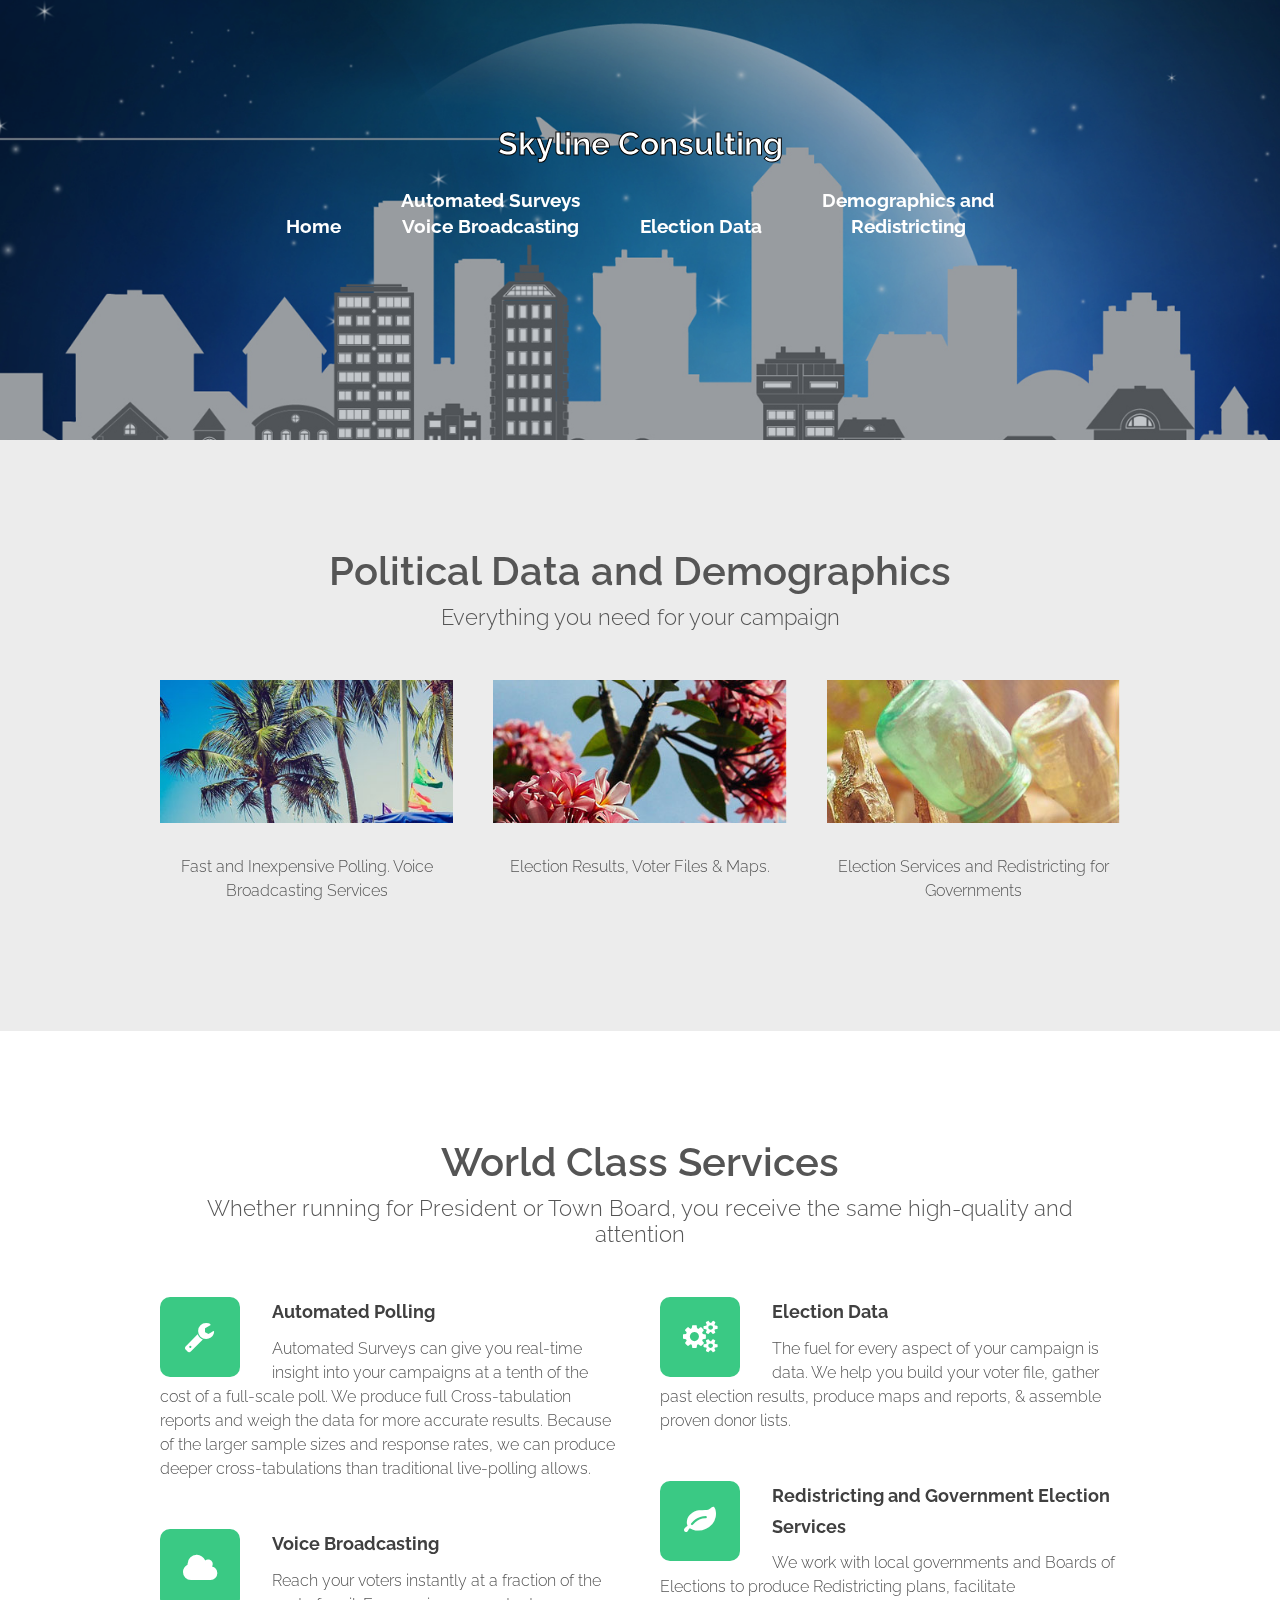
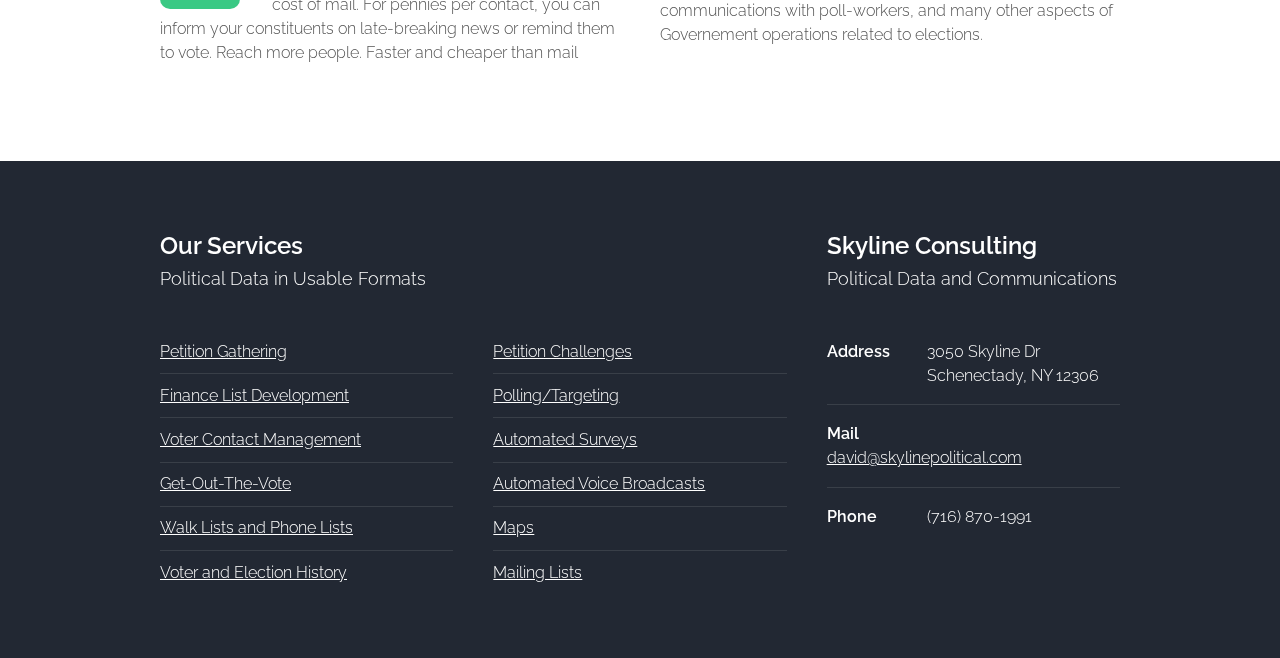
<file: index.html>
<!DOCTYPE HTML>
<!--
	Horizons by TEMPLATED
	templated.co @templatedco
	Released for free under the Creative Commons Attribution 3.0 license (templated.co/license)
-->
<html>
	<head>
		<title>Skyline Consulting</title>
		<meta http-equiv="content-type" content="text/html; charset=utf-8" />
		<meta name="description" content="" />
		<meta name="keywords" content="" />
		<!--[if lte IE 8]><script src="css/ie/html5shiv.js"></script><![endif]-->
		<script src="js/jquery.min.js"></script>
		<script src="js/jquery.dropotron.min.js"></script>
		<script src="js/skel.min.js"></script>
		<script src="js/skel-layers.min.js"></script>
		<script src="js/init.js"></script>
		<noscript>
			<link rel="stylesheet" href="css/skel.css" />
			<link rel="stylesheet" href="css/style.css" />
		</noscript>
		<!--[if lte IE 8]><link rel="stylesheet" href="css/ie/v8.css" /><![endif]-->
	</head>
	<body class="homepage">
		<!-- Header -->
			<div id="header">
				<div class="container">
						<!-- Logo -->
						<h1><a href="#" id="logo"><BR>Skyline Consulting</a></h1>
					
					<!-- Nav -->
						<nav id="nav">
							<ul>
								<li><a href="index.html"><B>Home</B></a></li>
								<li><a href="VoiceBroadcasting.html"><B>Automated Surveys<BR>Voice Broadcasting</B></a></li>
								<li><a href="ElectionData.html"><B>Election Data</B></a></li>
								<li><a href="Demographics.html"><B>Demographics and<Br>Redistricting</B></a></li>
							</ul>
						</nav>
					<!-- Banner -->
						<div id="banner">
							<div class="container">
								<section>
									<header class="major">
										<h2></h2>
									</header>
									<!-- <a href="#" class="button alt">Sign Up</a> -->
								</section>			
							</div>
						</div>

				</div>
			</div>

		<!-- Featured -->
			<div class="wrapper style2">
				<section class="container">
					<header class="major">
						<h2>Political Data and Demographics</h2>
						<span class="byline">Everything you need for your campaign</span>
					</header>
					<div class="row no-collapse-1">
						<section class="4u">
							<a href="#" class="image feature"><img src="images/pic02.jpg" alt=""></a>
							<p>Fast and Inexpensive Polling. Voice Broadcasting Services</p>
						</section>
						<section class="4u">
							<a href="#" class="image feature"><img src="images/pic03.jpg" alt=""></a>
							<p>Election Results, Voter Files & Maps.</p>
						</section>
						<section class="4u">
							<a href="#" class="image feature"><img src="images/pic04.jpg" alt=""></a>
							<p>Election Services and Redistricting for Governments</p>
						</section>
					</div>
				</section>
			</div>

		<!-- Main -->
			<div id="main" class="wrapper style1">
				<section class="container">
					<header class="major">
						<h2>World Class Services</h2>
						<span class="byline">Whether running for President or Town Board, you receive the same high-quality and attention</span>
					</header>
					<div class="row">
					
						<!-- Content -->
							<div class="6u">
								<section>
									<ul class="style">
										<li>
											<span class="fa fa-wrench"></span>
											<h3>Automated Polling</h3>
											<span>Automated Surveys can give you real-time insight into your campaigns at a tenth of the cost of a full-scale poll. We produce full Cross-tabulation reports and weigh the data for more accurate results. Because of the larger sample sizes and response rates, we can produce deeper cross-tabulations than traditional live-polling allows.</span>
										</li>
										<li>
											<span class="fa fa-cloud"></span>
											<h3>Voice Broadcasting</h3>
											<span>Reach your voters instantly at a fraction of the cost of mail. For pennies per contact, you can inform your constituents on late-breaking news or remind them to vote. Reach more people. Faster and cheaper than mail </span>
										</li>
									</ul>
								</section>
							</div>
							<div class="6u">
								<section>
									<ul class="style">
										<li>
											<span class="fa fa-cogs"></span>
											<h3>Election Data</h3>
											<span>The fuel for every aspect of your campaign is data.  We help you build your voter file, gather past election results, produce maps and reports, & assemble proven donor lists.</span>
										</li>
										<li>
											<span class="fa fa-leaf"></span>
											<h3>Redistricting and Government Election Services</h3>
											<span>We work with local governments and Boards of Elections to produce Redistricting plans, facilitate communications with poll-workers, and many other aspects of Governement operations related to elections.</span>
										</li>
									</ul>
								</section>
							</div>

					</div>
				</section>
			</div>

		<!-- Footer -->
			<div id="footer">
				<div class="container">

					<!-- Lists -->
						<div class="row">
							<div class="8u">
								<section>
									<header class="major">
										<h2>Our Services</h2>
										<span class="byline">Political Data in Usable Formats</span>
									</header>
									<div class="row">
										<section class="6u">
											<ul class="default">
												<li><a href="#">Petition Gathering</a></li>
												<li><a href="#">Finance List Development</a></li>
												<li><a href="#">Voter Contact Management</a></li>
												<li><a href="#">Get-Out-The-Vote</a></li>
												<li><a href="#">Walk Lists and Phone Lists</a></li>
												<li><a href="#">Voter and Election History</a></li>
											</ul>
										</section>
										<section class="6u">
											<ul class="default">
												<li><a href="#">Petition Challenges</a></li>
												<li><a href="#">Polling/Targeting</a></li>
												<li><a href="#">Automated Surveys</a></li>
												<li><a href="#">Automated Voice Broadcasts</a></li>
												<li><a href="#">Maps</a></li>
												<li><a href="#">Mailing Lists</a></li>
											</ul>
										</section>
									</div>
								</section>
							</div>
							<div class="4u">
								<section>
									<header class="major">
										<h2>Skyline Consulting</h2>
										<span class="byline">Political Data and Communications</span>
									</header>
									<ul class="contact">
										<li>
											<span class="address">Address</span>
											<span>3050 Skyline Dr<br />Schenectady, NY 12306</span>
										</li>
										<li>
											<span class="mail">Mail</span>
											<span><a href="#">david@skylinepolitical.com</a></span>
										</li>
										<li>
											<span class="phone">Phone</span>
											<span>(716) 870-1991</span>
										</li>
									</ul>	
								</section>
							</div>
						</div>

				</div>
			</div>

	</body>
</html>
</file>
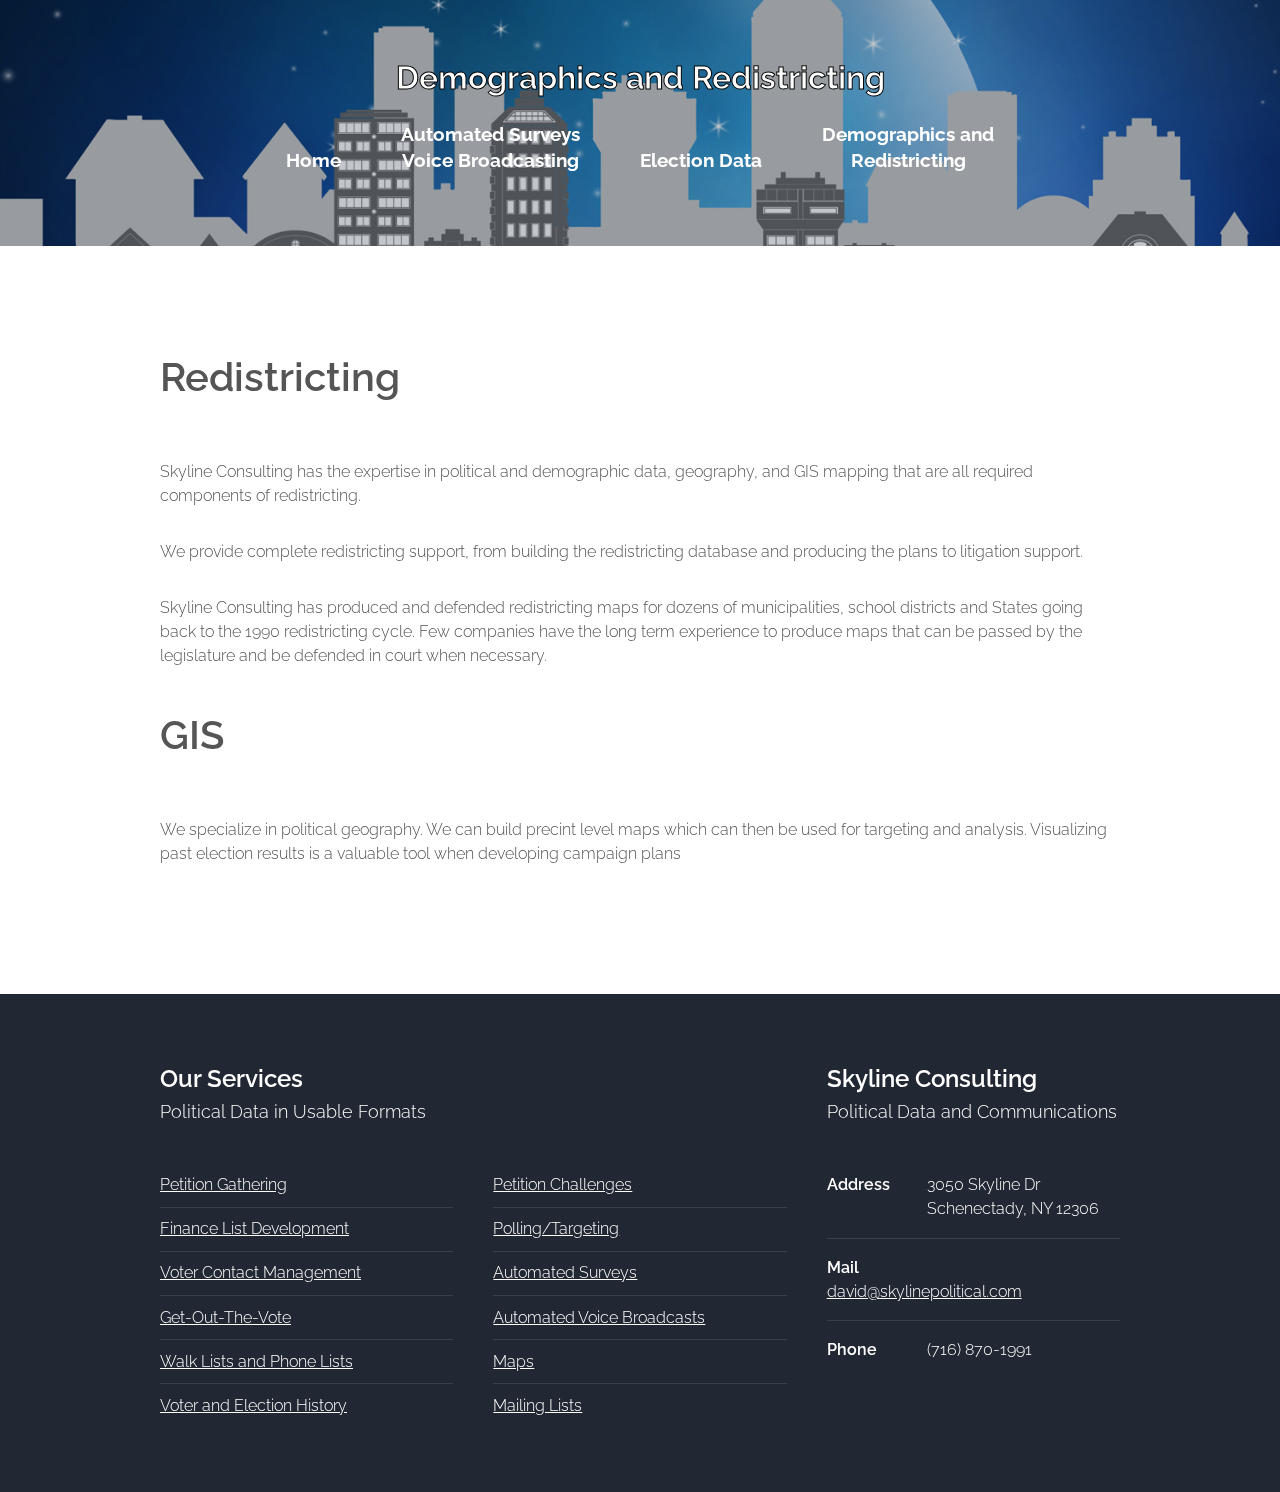
<file: Demographics.html>
<!DOCTYPE HTML>
<!--
	Horizons by TEMPLATED
	templated.co @templatedco
	Released for free under the Creative Commons Attribution 3.0 license (templated.co/license)
-->
<html>
	<head>
		<title>Skyline Consulting</title>
		<meta http-equiv="content-type" content="text/html; charset=utf-8" />
		<meta name="description" content="" />
		<meta name="keywords" content="" />
		<!--[if lte IE 8]><script src="css/ie/html5shiv.js"></script><![endif]-->
		<script src="js/jquery.min.js"></script>
		<script src="js/jquery.dropotron.min.js"></script>
		<script src="js/skel.min.js"></script>
		<script src="js/skel-layers.min.js"></script>
		<script src="js/init.js"></script>
		<noscript>
			<link rel="stylesheet" href="css/skel.css" />
			<link rel="stylesheet" href="css/style.css" />
		</noscript>
		<!--[if lte IE 8]><link rel="stylesheet" href="css/ie/v8.css" /><![endif]-->
	</head>
	<body class="no-sidebar">

		<!-- Header -->
			<div id="header">
				<div class="container">
						
					<!-- Logo -->
						<h1><a href="#" id="logo">Demographics and Redistricting</a></h1>
					
					<!-- Nav -->
					<nav id="nav">
						<ul>
							<li><a href="index.html"><B>Home</B></a></li>
							<li><a href="VoiceBroadcasting.html"><B>Automated Surveys<BR>Voice Broadcasting</B></a></li>
							<li><a href="ElectionData.html"><B>Election Data</B></a></li>
							<li><a href="Demographics.html"><B>Demographics and<Br>Redistricting</B></a></li>
						</ul>
					</nav>

				</div>
			</div>

		<!-- Main -->
			<div id="main" class="wrapper style1">
				<div class="container">
					<section>
							<header class="major">
									<h2>Redistricting</h2>
									<!-- <span class="byline">Integer sit amet pede vel arcu aliquet pretium</span>-->
								</header>
								<p>Skyline Consulting has the expertise in political and demographic data, geography, and GIS mapping that are all required components of redistricting.
								<P>We provide complete redistricting support, from building the redistricting database and producing the plans to litigation support. </p>
								<P>Skyline Consulting has produced and defended redistricting maps for dozens of municipalities, school districts and States going back to the 1990 redistricting cycle. 
									Few companies have the long term experience to produce maps that can be passed by the legislature and be defended in court when necessary.
								<header class="major">
										<h2>GIS</h2>
										<!-- <span class="byline">Integer sit amet pede vel arcu aliquet pretium</span>-->
									</header>
									<p>We specialize in political geography. We can build precint level maps which can then be used for targeting and analysis.
										Visualizing past election results is a valuable tool when developing campaign plans
											</section>
				</div>
			</div>

		<!-- Footer -->
			<div id="footer">
				<div class="container">

					<!-- Lists -->
						<div class="row">
							<div class="8u">
								<section>
									<header class="major">
										<h2>Our Services</h2>
										<span class="byline">Political Data in Usable Formats</span>
									</header>
									<div class="row">
										<section class="6u">
											<ul class="default">
												<li><a href="#">Petition Gathering</a></li>
												<li><a href="#">Finance List Development</a></li>
												<li><a href="#">Voter Contact Management</a></li>
												<li><a href="#">Get-Out-The-Vote</a></li>
												<li><a href="#">Walk Lists and Phone Lists</a></li>
												<li><a href="#">Voter and Election History</a></li>
											</ul>
										</section>
										<section class="6u">
											<ul class="default">
												<li><a href="#">Petition Challenges</a></li>
												<li><a href="#">Polling/Targeting</a></li>
												<li><a href="#">Automated Surveys</a></li>
												<li><a href="#">Automated Voice Broadcasts</a></li>
												<li><a href="#">Maps</a></li>
												<li><a href="#">Mailing Lists</a></li>
											</ul>
										</section>
									</div>
								</section>
							</div>
							<div class="4u">
								<section>
									<header class="major">
										<h2>Skyline Consulting</h2>
										<span class="byline">Political Data and Communications</span>
									</header>
									<ul class="contact">
										<li>
											<span class="address">Address</span>
											<span>3050 Skyline Dr<br />Schenectady, NY 12306</span>
										</li>
										<li>
											<span class="mail">Mail</span>
											<span><a href="#">david@skylinepolitical.com</a></span>
										</li>
										<li>
											<span class="phone">Phone</span>
											<span>(716) 870-1991</span>
										</li>
									</ul>	
								</section>
							</div>
						</div>
				</div>
			</div>

	</body>
</html>
</file>
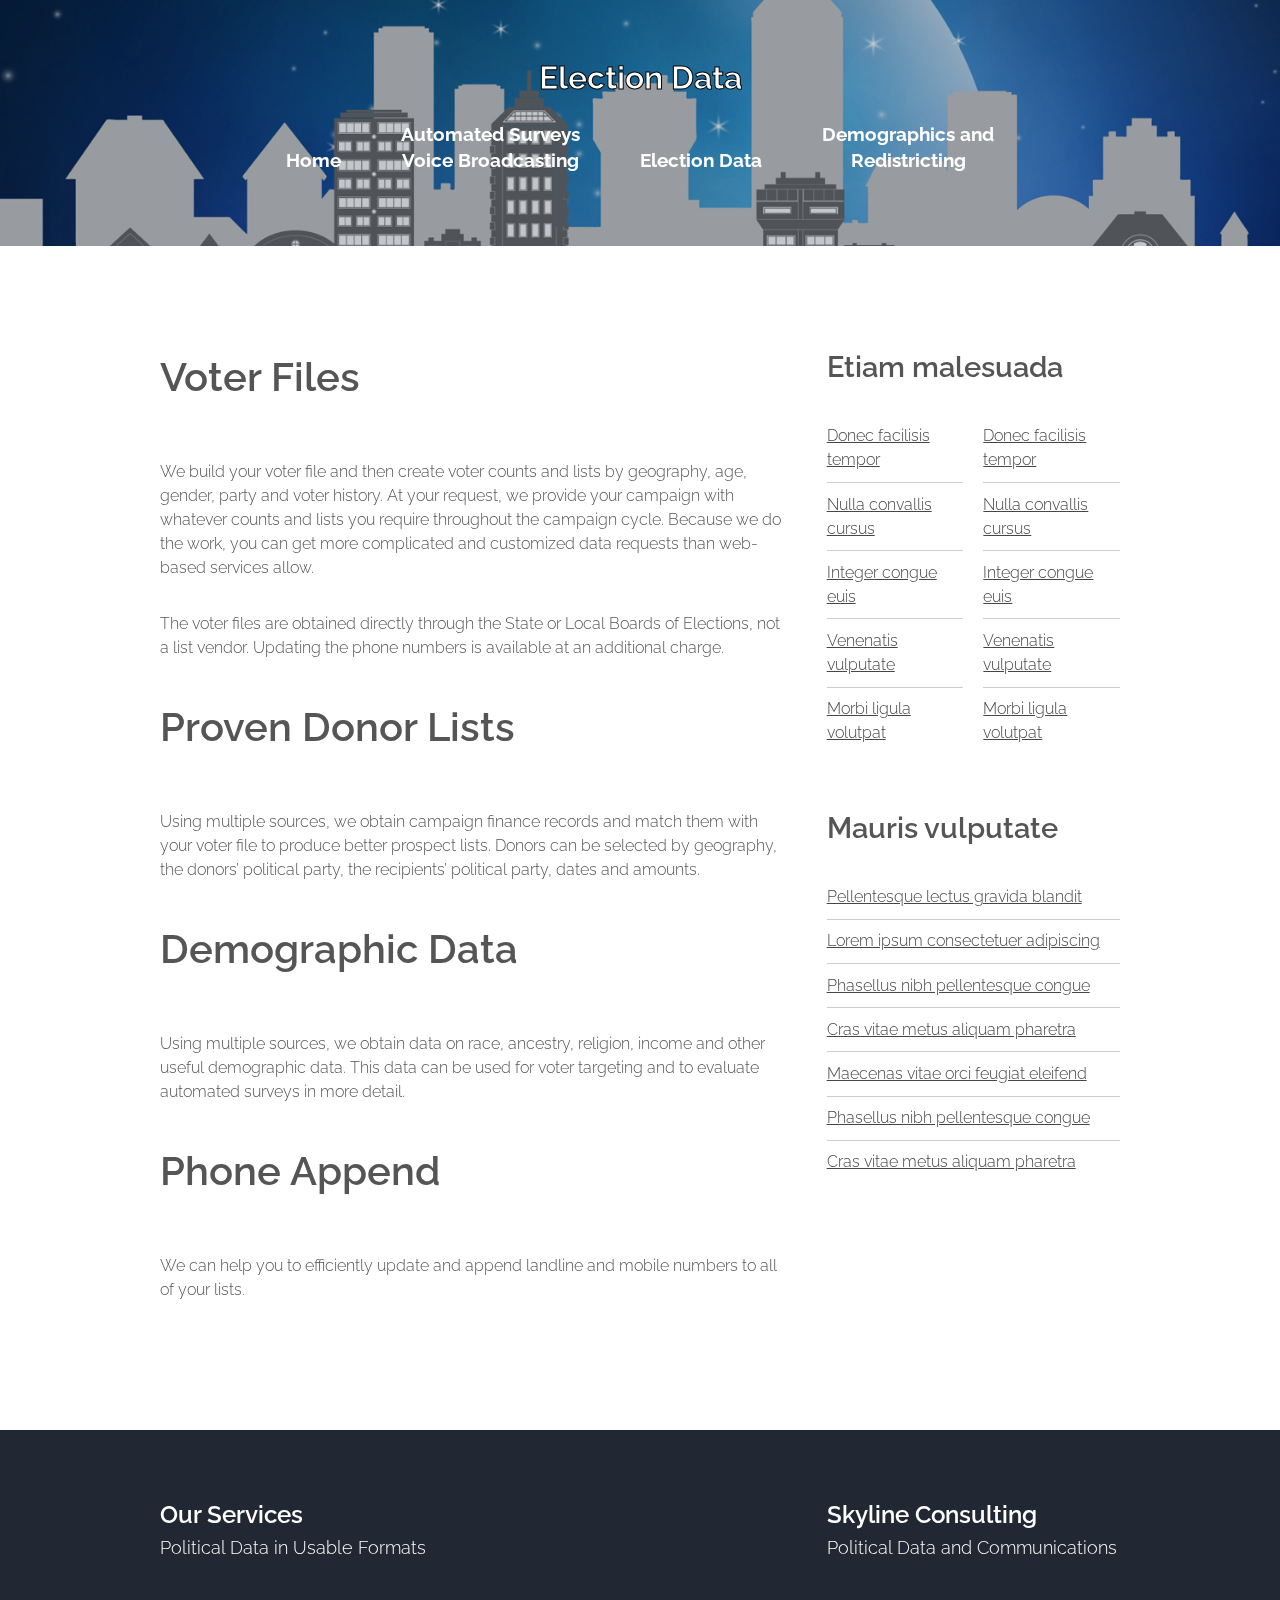
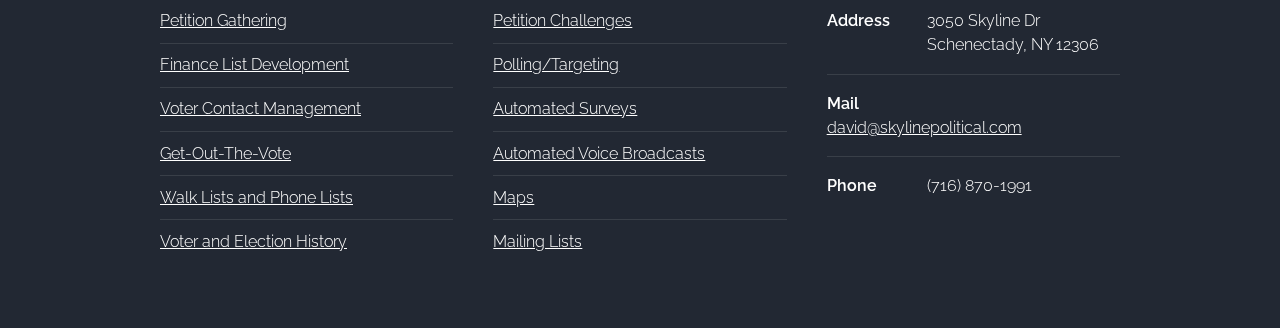
<file: ElectionData.html>
<!DOCTYPE HTML>
<!--
	Horizons by TEMPLATED
	templated.co @templatedco
	Released for free under the Creative Commons Attribution 3.0 license (templated.co/license)
-->
<html>
	<head>
		<title>Skyline Consulting</title>
		<meta http-equiv="content-type" content="text/html; charset=utf-8" />
		<meta name="description" content="" />
		<meta name="keywords" content="" />
		<!--[if lte IE 8]><script src="css/ie/html5shiv.js"></script><![endif]-->
		<script src="js/jquery.min.js"></script>
		<script src="js/jquery.dropotron.min.js"></script>
		<script src="js/skel.min.js"></script>
		<script src="js/skel-layers.min.js"></script>
		<script src="js/init.js"></script>
		<noscript>
			<link rel="stylesheet" href="css/skel.css" />
			<link rel="stylesheet" href="css/style.css" />
		</noscript>
		<!--[if lte IE 8]><link rel="stylesheet" href="css/ie/v8.css" /><![endif]-->
	</head>
	<body class="right-sidebar">

		<!-- Header -->
			<div id="header">
				<div class="container">
						
					<!-- Logo -->
						<h1><a href="#" id="logo">Election Data</a></h1>
					
					<!-- Nav -->
					<nav id="nav">
						<ul>
							<li><a href="index.html"><B>Home</B></a></li>
							<li><a href="VoiceBroadcasting.html"><B>Automated Surveys<BR>Voice Broadcasting</B></a></li>
							<li><a href="ElectionData.html"><B>Election Data</B></a></li>
							<li><a href="Demographics.html"><B>Demographics and<Br>Redistricting</B></a></li>
						</ul>
					</nav>

				</div>
			</div>

		<!-- Main -->
			<div id="main" class="wrapper style1">
				<div class="container">
					<div class="row">
					
						<!-- Content -->
						<div id="content" class="8u skel-cell-important">
							<section>
									<header class="major">
											<h2>Voter Files</h2>
											<!-- <span class="byline">Integer sit amet pede vel arcu aliquet pretium</span>-->
										</header>
										<p>We build your voter file and then create voter counts and lists by geography, age, gender, party and voter history. 
											At your request, we provide your campaign with whatever counts and lists you require throughout the campaign cycle. 
											Because we do the work, you can get more complicated and customized data requests than web-based services allow.
																											
											<P>The voter files are obtained directly through the State or Local Boards of Elections, not a list vendor. Updating the phone numbers is available at an additional charge.
										<header class="major">
												<h2>Proven Donor Lists</h2>
												<!-- <span class="byline">Integer sit amet pede vel arcu aliquet pretium</span>-->
											</header>
											<p>Using multiple sources, we obtain campaign finance records and match them with your voter file to produce better prospect lists.  
											Donors can be selected by geography, the donors’ political party, the recipients’ political party, dates and amounts. 
											<header class="major">
													<h2>Demographic Data</h2>
													<!-- <span class="byline">Integer sit amet pede vel arcu aliquet pretium</span>-->
												</header>
												<p>Using multiple sources, we obtain data on race, ancestry, religion, income and other useful demographic data.
													This data can be used for voter targeting and to evaluate automated surveys in more detail.
															<header class="major">
										<h2>Phone Append</h2>
										<!-- <span class="byline">Integer sit amet pede vel arcu aliquet pretium</span>-->
									</header>
												<p>We can help you to efficiently update and append landline and mobile numbers to all of your lists.
	
										</section>
						</div>

						<!-- Sidebar -->
						<div id="sidebar" class="4u sidebar">
							<section>
								<header class="major">
									<h2>Etiam malesuada</h2>
								</header>
								<div class="row half">
									<section class="6u">
										<ul class="default">
											<li><a href="#">Donec facilisis tempor</a></li>
											<li><a href="#">Nulla convallis cursus</a></li>
											<li><a href="#">Integer congue euis</a></li>
											<li><a href="#">Venenatis vulputate</a></li>
											<li><a href="#">Morbi ligula volutpat</a></li>
										</ul>
									</section>
									<section class="6u">
										<ul class="default">
											<li><a href="#">Donec facilisis tempor</a></li>
											<li><a href="#">Nulla convallis cursus</a></li>
											<li><a href="#">Integer congue euis</a></li>
											<li><a href="#">Venenatis vulputate</a></li>
											<li><a href="#">Morbi ligula volutpat</a></li>
										</ul>
									</section>
								</div>
							</section>
							<section>
								<header class="major">
									<h2>Mauris vulputate</h2>
								</header>
								<ul class="default">
									<li><a href="#">Pellentesque lectus gravida blandit</a></li>
									<li><a href="#">Lorem ipsum consectetuer adipiscing</a></li>
									<li><a href="#">Phasellus nibh pellentesque congue</a></li>
									<li><a href="#">Cras vitae metus aliquam pharetra</a></li>
									<li><a href="#">Maecenas vitae orci feugiat eleifend</a></li>
									<li><a href="#">Phasellus nibh pellentesque congue</a></li>
									<li><a href="#">Cras vitae metus aliquam pharetra</a></li>
								</ul>
							</section>
						</div>
						
					</div>
				</div>
			</div>

		<!-- Footer -->
			<div id="footer">
				<div class="container">

					<!-- Lists -->
						<div class="row">
							<div class="8u">
								<section>
									<header class="major">
										<h2>Our Services</h2>
										<span class="byline">Political Data in Usable Formats</span>
									</header>
									<div class="row">
										<section class="6u">
											<ul class="default">
												<li><a href="#">Petition Gathering</a></li>
												<li><a href="#">Finance List Development</a></li>
												<li><a href="#">Voter Contact Management</a></li>
												<li><a href="#">Get-Out-The-Vote</a></li>
												<li><a href="#">Walk Lists and Phone Lists</a></li>
												<li><a href="#">Voter and Election History</a></li>
											</ul>
										</section>
										<section class="6u">
											<ul class="default">
												<li><a href="#">Petition Challenges</a></li>
												<li><a href="#">Polling/Targeting</a></li>
												<li><a href="#">Automated Surveys</a></li>
												<li><a href="#">Automated Voice Broadcasts</a></li>
												<li><a href="#">Maps</a></li>
												<li><a href="#">Mailing Lists</a></li>
											</ul>
										</section>
									</div>
								</section>
							</div>
							<div class="4u">
								<section>
									<header class="major">
										<h2>Skyline Consulting</h2>
										<span class="byline">Political Data and Communications</span>
									</header>
									<ul class="contact">
										<li>
											<span class="address">Address</span>
											<span>3050 Skyline Dr<br />Schenectady, NY 12306</span>
										</li>
										<li>
											<span class="mail">Mail</span>
											<span><a href="#">david@skylinepolitical.com</a></span>
										</li>
										<li>
											<span class="phone">Phone</span>
											<span>(716) 870-1991</span>
										</li>
									</ul>	
								</section>
							</div>
						</div>
				</div>
			</div>

	</body>
</html>
</file>
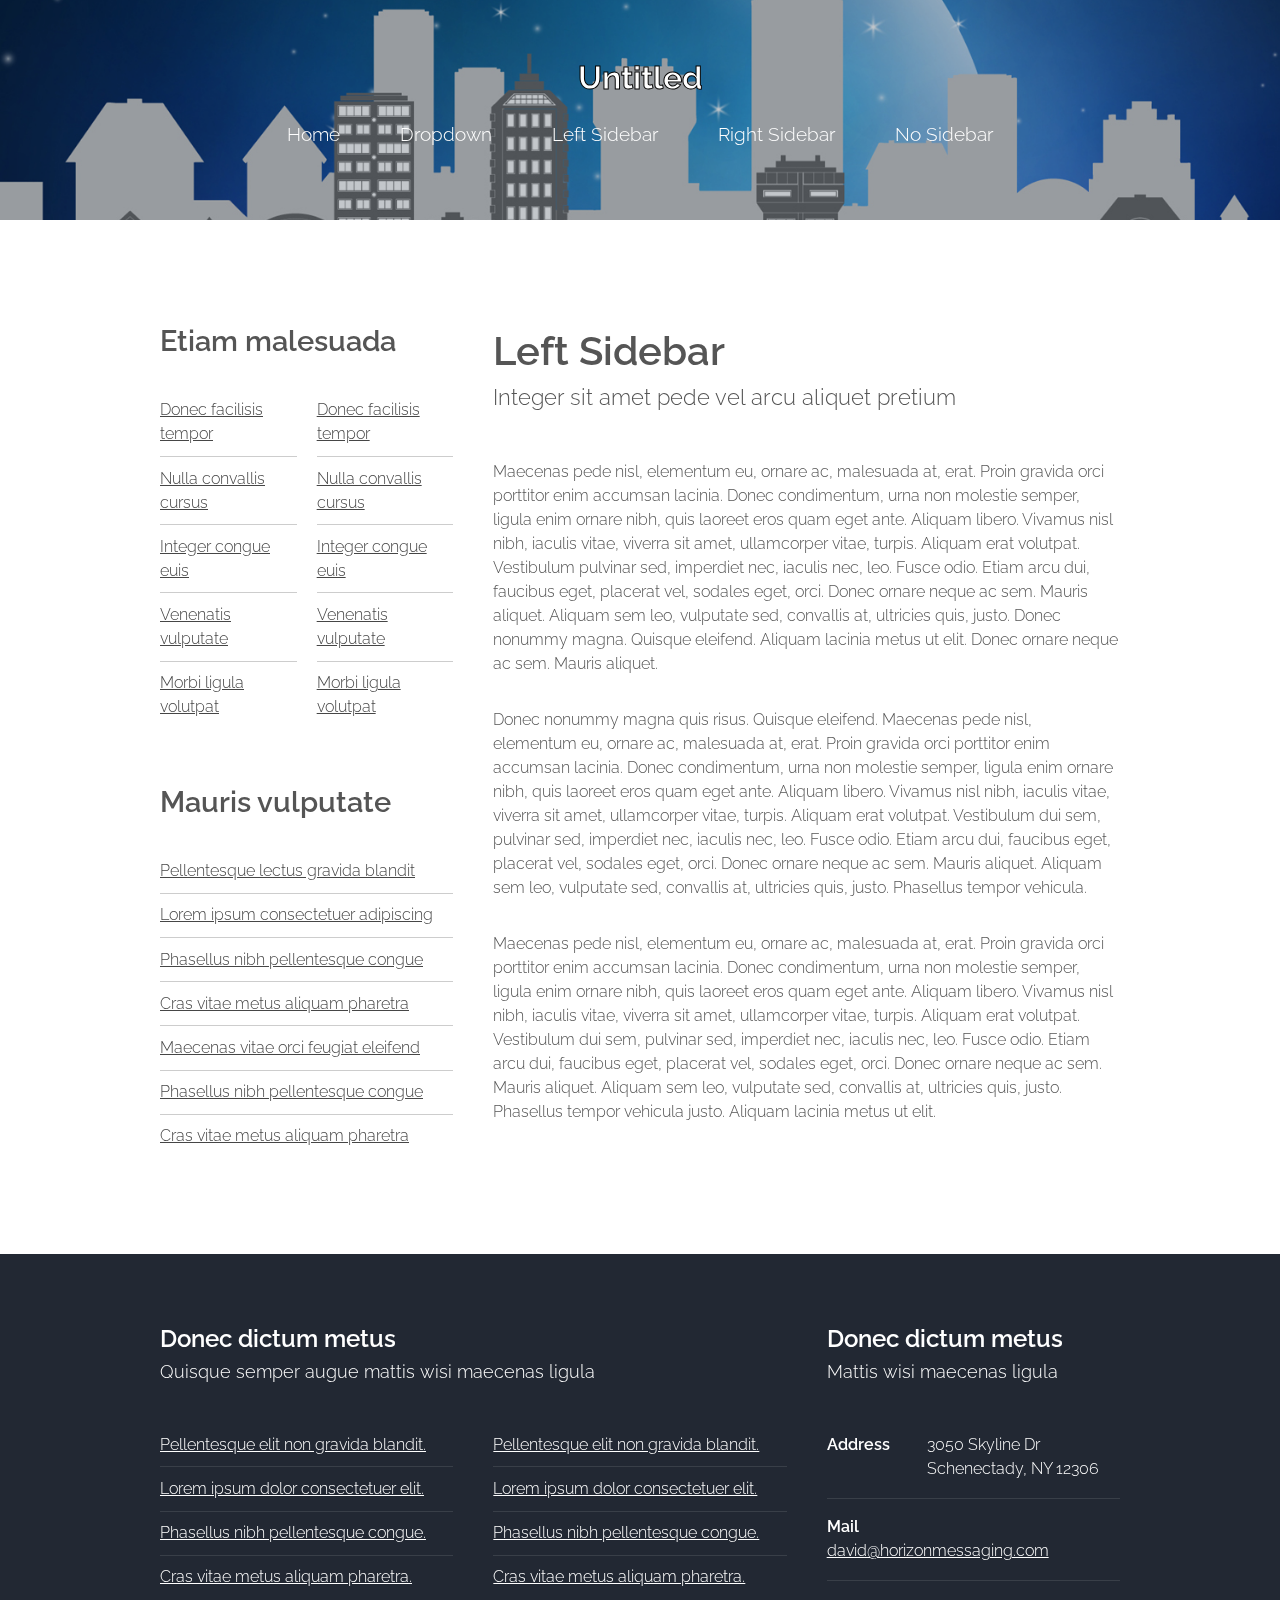
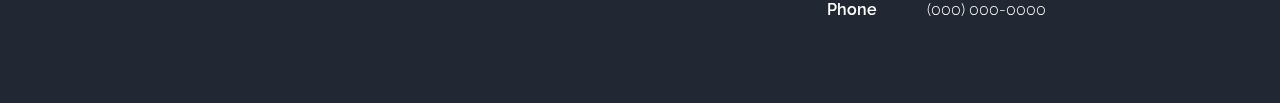
<file: left-sidebar.html>
<!DOCTYPE HTML>
<!--
	Horizons by TEMPLATED
	templated.co @templatedco
	Released for free under the Creative Commons Attribution 3.0 license (templated.co/license)
-->
<html>
	<head>
		<title>Horizon Messaging</title>
		<meta http-equiv="content-type" content="text/html; charset=utf-8" />
		<meta name="description" content="" />
		<meta name="keywords" content="" />
		<!--[if lte IE 8]><script src="css/ie/html5shiv.js"></script><![endif]-->
		<script src="js/jquery.min.js"></script>
		<script src="js/jquery.dropotron.min.js"></script>
		<script src="js/skel.min.js"></script>
		<script src="js/skel-layers.min.js"></script>
		<script src="js/init.js"></script>
		<noscript>
			<link rel="stylesheet" href="css/skel.css" />
			<link rel="stylesheet" href="css/style.css" />
		</noscript>
		<!--[if lte IE 8]><link rel="stylesheet" href="css/ie/v8.css" /><![endif]-->
	</head>
	<body class="left-sidebar">

		<!-- Header -->
			<div id="header">
				<div class="container">
						
					<!-- Logo -->
						<h1><a href="#" id="logo">Untitled</a></h1>
					
					<!-- Nav -->
						<nav id="nav">
							<ul>
								<li><a href="index.html">Home</a></li>
								<li>
									<a href="">Dropdown</a>
									<ul>
										<li><a href="#">Lorem ipsum dolor</a></li>
										<li><a href="#">Magna phasellus</a></li>
										<li><a href="#">Etiam dolore nisl</a></li>
										<li>
											<a href="">Phasellus consequat</a>
											<ul>
												<li><a href="#">Lorem ipsum dolor</a></li>
												<li><a href="#">Phasellus consequat</a></li>
												<li><a href="#">Magna phasellus</a></li>
												<li><a href="#">Etiam dolore nisl</a></li>
												<li><a href="#">Veroeros feugiat</a></li>
											</ul>
										</li>
										<li><a href="#">Veroeros feugiat</a></li>
									</ul>
								</li>
								<li><a href="left-sidebar.html">Left Sidebar</a></li>
								<li><a href="right-sidebar.html">Right Sidebar</a></li>
								<li><a href="no-sidebar.html">No Sidebar</a></li>
							</ul>
						</nav>

				</div>
			</div>

		<!-- Main -->
			<div id="main" class="wrapper style1">
				<div class="container">
					<div class="row">
					
						<!-- Sidebar -->
						<div id="sidebar" class="4u sidebar">
							<section>
								<header class="major">
									<h2>Etiam malesuada</h2>
								</header>
								<div class="row half">
									<section class="6u">
										<ul class="default">
											<li><a href="#">Donec facilisis tempor</a></li>
											<li><a href="#">Nulla convallis cursus</a></li>
											<li><a href="#">Integer congue euis</a></li>
											<li><a href="#">Venenatis vulputate</a></li>
											<li><a href="#">Morbi ligula volutpat</a></li>
										</ul>
									</section>
									<section class="6u">
										<ul class="default">
											<li><a href="#">Donec facilisis tempor</a></li>
											<li><a href="#">Nulla convallis cursus</a></li>
											<li><a href="#">Integer congue euis</a></li>
											<li><a href="#">Venenatis vulputate</a></li>
											<li><a href="#">Morbi ligula volutpat</a></li>
										</ul>
									</section>
								</div>
							</section>
							<section>
								<header class="major">
									<h2>Mauris vulputate</h2>
								</header>
								<ul class="default">
									<li><a href="#">Pellentesque lectus gravida blandit</a></li>
									<li><a href="#">Lorem ipsum consectetuer adipiscing</a></li>
									<li><a href="#">Phasellus nibh pellentesque congue</a></li>
									<li><a href="#">Cras vitae metus aliquam pharetra</a></li>
									<li><a href="#">Maecenas vitae orci feugiat eleifend</a></li>
									<li><a href="#">Phasellus nibh pellentesque congue</a></li>
									<li><a href="#">Cras vitae metus aliquam pharetra</a></li>
								</ul>
							</section>
						</div>
						
						<!-- Content -->
						<div id="content" class="8u skel-cell-important">
							<section>
								<header class="major">
									<h2>Left Sidebar</h2>
									<span class="byline">Integer sit amet pede vel arcu aliquet pretium</span>
								</header>
								<p>Maecenas pede nisl, elementum eu, ornare ac, malesuada at, erat. Proin gravida orci porttitor enim accumsan lacinia. Donec condimentum, urna non molestie semper, ligula enim ornare nibh, quis laoreet eros quam eget ante. Aliquam libero. Vivamus nisl nibh, iaculis vitae, viverra sit amet, ullamcorper vitae, turpis. Aliquam erat volutpat. Vestibulum pulvinar sed, imperdiet nec, iaculis nec, leo. Fusce odio. Etiam arcu dui, faucibus eget, placerat vel, sodales eget, orci. Donec ornare neque ac sem. Mauris aliquet. Aliquam sem leo, vulputate sed, convallis at, ultricies quis, justo. Donec nonummy magna. Quisque eleifend. Aliquam lacinia metus ut elit. Donec ornare neque ac sem. Mauris aliquet.</p>
								<p>Donec nonummy magna quis risus. Quisque eleifend. Maecenas pede nisl, elementum eu, ornare ac, malesuada at, erat. Proin gravida orci porttitor enim accumsan lacinia. Donec condimentum, urna non molestie semper, ligula enim ornare nibh, quis laoreet eros quam eget ante. Aliquam libero. Vivamus nisl nibh, iaculis vitae, viverra sit amet, ullamcorper vitae, turpis. Aliquam erat volutpat. Vestibulum dui sem, pulvinar sed, imperdiet nec, iaculis nec, leo. Fusce odio. Etiam arcu dui, faucibus eget, placerat vel, sodales eget, orci. Donec ornare neque ac sem. Mauris aliquet. Aliquam sem leo, vulputate sed, convallis at, ultricies quis, justo. Phasellus tempor vehicula.</p>
								<p>Maecenas pede nisl, elementum eu, ornare ac, malesuada at, erat. Proin gravida orci porttitor enim accumsan lacinia. Donec condimentum, urna non molestie semper, ligula enim ornare nibh, quis laoreet eros quam eget ante. Aliquam libero. Vivamus nisl nibh, iaculis vitae, viverra sit amet, ullamcorper vitae, turpis. Aliquam erat volutpat. Vestibulum dui sem, pulvinar sed, imperdiet nec, iaculis nec, leo. Fusce odio. Etiam arcu dui, faucibus eget, placerat vel, sodales eget, orci. Donec ornare neque ac sem. Mauris aliquet. Aliquam sem leo, vulputate sed, convallis at, ultricies quis, justo. Phasellus tempor vehicula justo. Aliquam lacinia metus ut elit.</p>
							</section>
						</div>
					
					</div>
				</div>
			</div>

		<!-- Footer -->
			<div id="footer">
				<div class="container">

					<!-- Lists -->
						<div class="row">
							<div class="8u">
								<section>
									<header class="major">
										<h2>Donec dictum metus</h2>
										<span class="byline">Quisque semper augue mattis wisi maecenas ligula</span>
									</header>
									<div class="row">
										<section class="6u">
											<ul class="default">
												<li><a href="#">Pellentesque elit non gravida blandit.</a></li>
												<li><a href="#">Lorem ipsum dolor consectetuer elit.</a></li>
												<li><a href="#">Phasellus nibh pellentesque congue.</a></li>
												<li><a href="#">Cras vitae metus aliquam  pharetra.</a></li>
											</ul>
										</section>
										<section class="6u">
											<ul class="default">
												<li><a href="#">Pellentesque elit non gravida blandit.</a></li>
												<li><a href="#">Lorem ipsum dolor consectetuer elit.</a></li>
												<li><a href="#">Phasellus nibh pellentesque congue.</a></li>
												<li><a href="#">Cras vitae metus aliquam  pharetra.</a></li>
											</ul>
										</section>
									</div>
								</section>
							</div>
							<div class="4u">
								<section>
									<header class="major">
										<h2>Donec dictum metus</h2>
										<span class="byline">Mattis wisi maecenas ligula</span>
									</header>
									<ul class="contact">
										<li>
											<span class="address">Address</span>
											<span>3050 Skyline Dr<br />Schenectady, NY 12306</span>
										</li>
										<li>
											<span class="mail">Mail</span>
											<span><a href="#">david@horizonmessaging.com</a></span>
										</li>
										<li>
											<span class="phone">Phone</span>
											<span>(000) 000-0000</span>
										</li>
									</ul>	
								</section>
							</div>
						</div>
				</div>
			</div>

	</body>
</html>
</file>
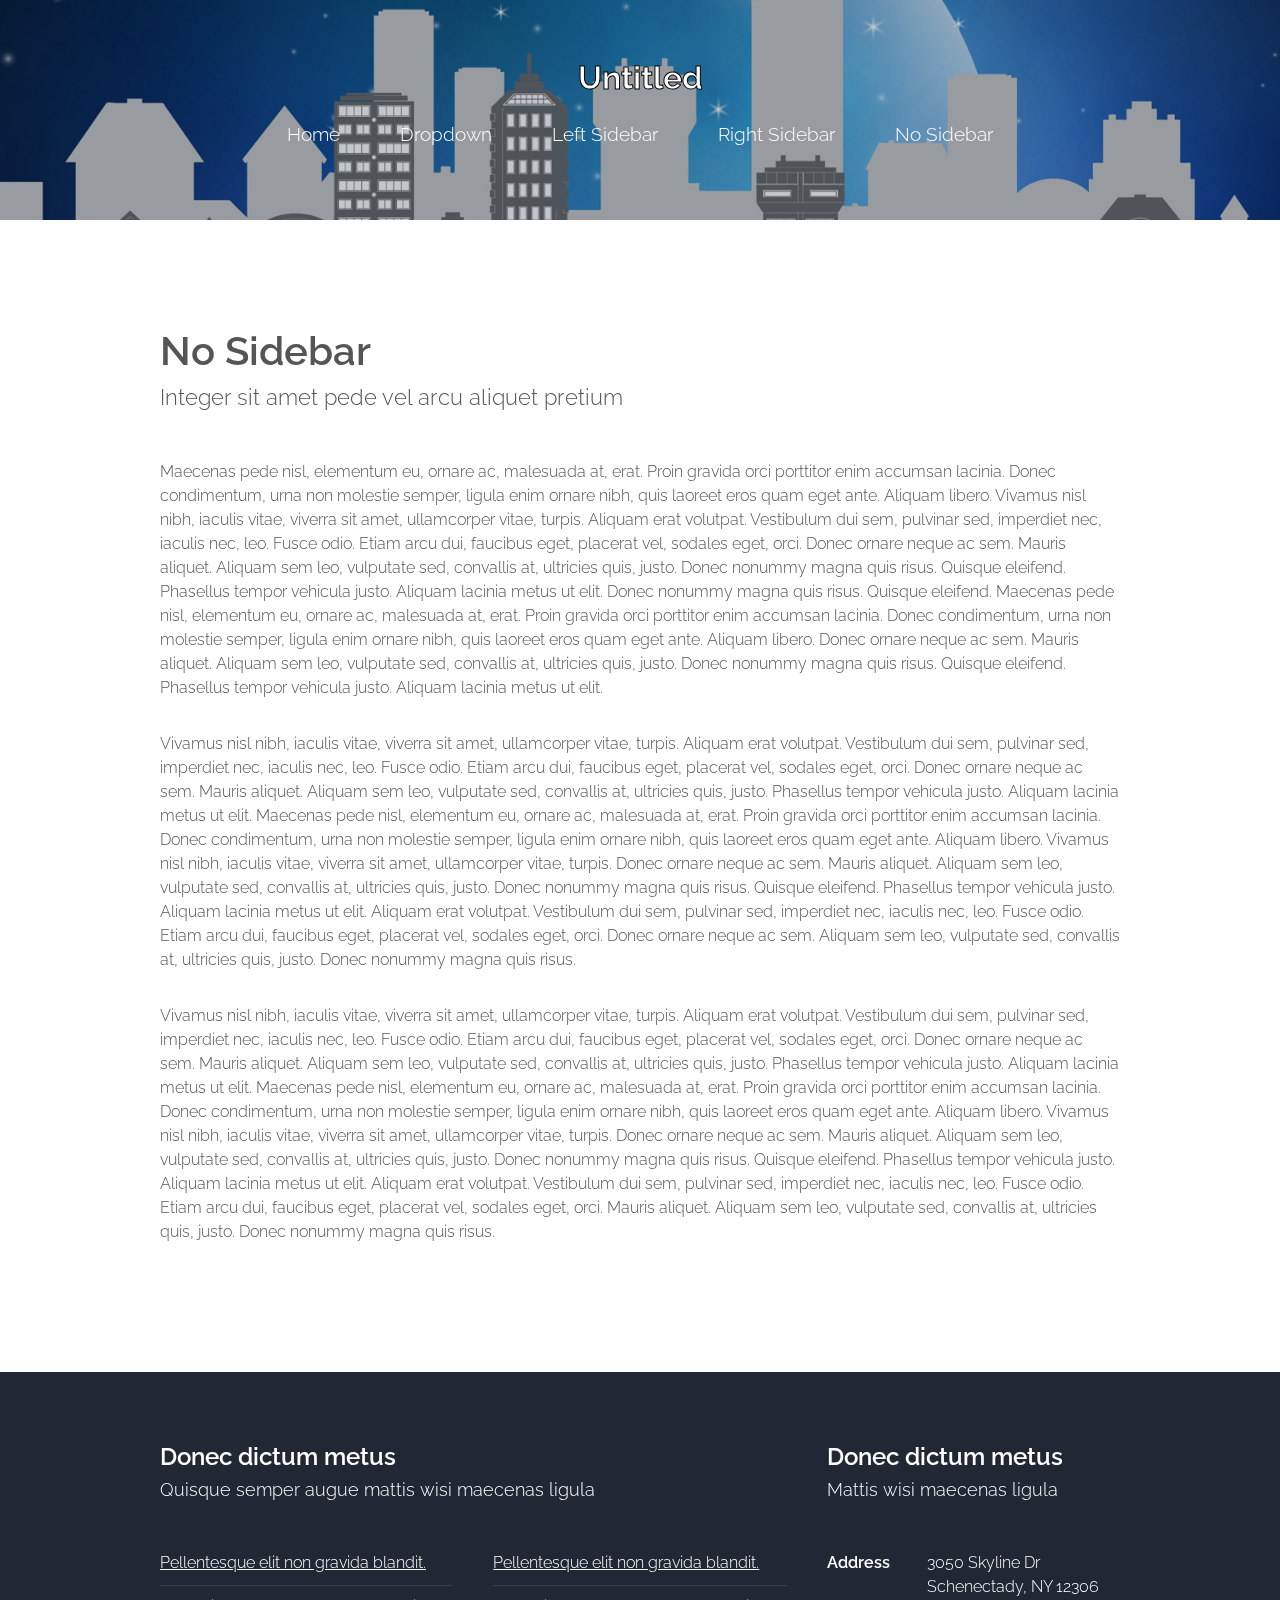
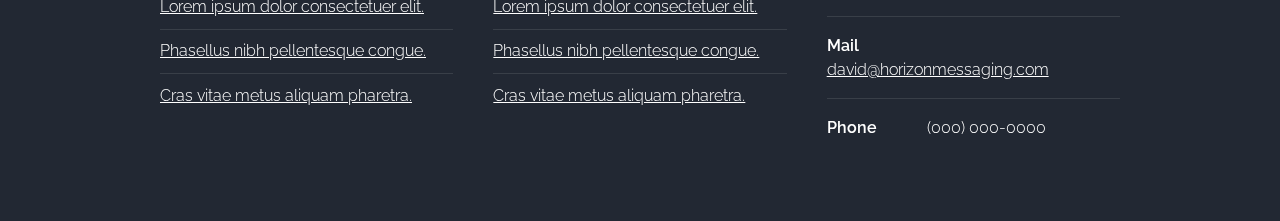
<file: no-sidebar.html>
<!DOCTYPE HTML>
<!--
	Horizons by TEMPLATED
	templated.co @templatedco
	Released for free under the Creative Commons Attribution 3.0 license (templated.co/license)
-->
<html>
	<head>
		<title>Horizon Messaging</title>
		<meta http-equiv="content-type" content="text/html; charset=utf-8" />
		<meta name="description" content="" />
		<meta name="keywords" content="" />
		<!--[if lte IE 8]><script src="css/ie/html5shiv.js"></script><![endif]-->
		<script src="js/jquery.min.js"></script>
		<script src="js/jquery.dropotron.min.js"></script>
		<script src="js/skel.min.js"></script>
		<script src="js/skel-layers.min.js"></script>
		<script src="js/init.js"></script>
		<noscript>
			<link rel="stylesheet" href="css/skel.css" />
			<link rel="stylesheet" href="css/style.css" />
		</noscript>
		<!--[if lte IE 8]><link rel="stylesheet" href="css/ie/v8.css" /><![endif]-->
	</head>
	<body class="no-sidebar">

		<!-- Header -->
			<div id="header">
				<div class="container">
						
					<!-- Logo -->
						<h1><a href="#" id="logo">Untitled</a></h1>
					
					<!-- Nav -->
						<nav id="nav">
							<ul>
								<li><a href="index.html">Home</a></li>
								<li>
									<a href="">Dropdown</a>
									<ul>
										<li><a href="#">Lorem ipsum dolor</a></li>
										<li><a href="#">Magna phasellus</a></li>
										<li><a href="#">Etiam dolore nisl</a></li>
										<li>
											<a href="">Phasellus consequat</a>
											<ul>
												<li><a href="#">Lorem ipsum dolor</a></li>
												<li><a href="#">Phasellus consequat</a></li>
												<li><a href="#">Magna phasellus</a></li>
												<li><a href="#">Etiam dolore nisl</a></li>
												<li><a href="#">Veroeros feugiat</a></li>
											</ul>
										</li>
										<li><a href="#">Veroeros feugiat</a></li>
									</ul>
								</li>
								<li><a href="left-sidebar.html">Left Sidebar</a></li>
								<li><a href="right-sidebar.html">Right Sidebar</a></li>
								<li><a href="no-sidebar.html">No Sidebar</a></li>
							</ul>
						</nav>

				</div>
			</div>

		<!-- Main -->
			<div id="main" class="wrapper style1">
				<div class="container">
					<section>
						<header class="major">
							<h2>No Sidebar</h2>
							<span class="byline">Integer sit amet pede vel arcu aliquet pretium</span>
						</header>
						<p>Maecenas pede nisl, elementum eu, ornare ac, malesuada at, erat. Proin gravida orci porttitor enim accumsan lacinia. Donec condimentum, urna non molestie semper, ligula enim ornare nibh, quis laoreet eros quam eget ante. Aliquam libero. Vivamus nisl nibh, iaculis vitae, viverra sit amet, ullamcorper vitae, turpis. Aliquam erat volutpat. Vestibulum dui sem, pulvinar sed, imperdiet nec, iaculis nec, leo. Fusce odio. Etiam arcu dui, faucibus eget, placerat vel, sodales eget, orci. Donec ornare neque ac sem. Mauris aliquet. Aliquam sem leo, vulputate sed, convallis at, ultricies quis, justo. Donec nonummy magna quis risus. Quisque eleifend. Phasellus tempor vehicula justo. Aliquam lacinia metus ut elit. Donec nonummy magna quis risus. Quisque eleifend. Maecenas pede nisl, elementum eu, ornare ac, malesuada at, erat. Proin gravida orci porttitor enim accumsan lacinia. Donec condimentum, urna non molestie semper, ligula enim ornare nibh, quis laoreet eros quam eget ante. Aliquam libero. Donec ornare neque ac sem. Mauris aliquet. Aliquam sem leo, vulputate sed, convallis at, ultricies quis, justo. Donec nonummy magna quis risus. Quisque eleifend. Phasellus tempor vehicula justo. Aliquam lacinia metus ut elit.</p>
						<p>Vivamus nisl nibh, iaculis vitae, viverra sit amet, ullamcorper vitae, turpis. Aliquam erat volutpat. Vestibulum dui sem, pulvinar sed, imperdiet nec, iaculis nec, leo. Fusce odio. Etiam arcu dui, faucibus eget, placerat vel, sodales eget, orci. Donec ornare neque ac sem. Mauris aliquet. Aliquam sem leo, vulputate sed, convallis at, ultricies quis, justo. Phasellus tempor vehicula justo. Aliquam lacinia metus ut elit. Maecenas pede nisl, elementum eu, ornare ac, malesuada at, erat. Proin gravida orci porttitor enim accumsan lacinia. Donec condimentum, urna non molestie semper, ligula enim ornare nibh, quis laoreet eros quam eget ante. Aliquam libero. Vivamus nisl nibh, iaculis vitae, viverra sit amet, ullamcorper vitae, turpis. Donec ornare neque ac sem. Mauris aliquet. Aliquam sem leo, vulputate sed, convallis at, ultricies quis, justo. Donec nonummy magna quis risus. Quisque eleifend. Phasellus tempor vehicula justo. Aliquam lacinia metus ut elit. Aliquam erat volutpat. Vestibulum dui sem, pulvinar sed, imperdiet nec, iaculis nec, leo. Fusce odio. Etiam arcu dui, faucibus eget, placerat vel, sodales eget, orci. Donec ornare neque ac sem. Aliquam sem leo, vulputate sed, convallis at, ultricies quis, justo. Donec nonummy magna quis risus.</p>
						<p>Vivamus nisl nibh, iaculis vitae, viverra sit amet, ullamcorper vitae, turpis. Aliquam erat volutpat. Vestibulum dui sem, pulvinar sed, imperdiet nec, iaculis nec, leo. Fusce odio. Etiam arcu dui, faucibus eget, placerat vel, sodales eget, orci. Donec ornare neque ac sem. Mauris aliquet. Aliquam sem leo, vulputate sed, convallis at, ultricies quis, justo. Phasellus tempor vehicula justo. Aliquam lacinia metus ut elit. Maecenas pede nisl, elementum eu, ornare ac, malesuada at, erat. Proin gravida orci porttitor enim accumsan lacinia. Donec condimentum, urna non molestie semper, ligula enim ornare nibh, quis laoreet eros quam eget ante. Aliquam libero. Vivamus nisl nibh, iaculis vitae, viverra sit amet, ullamcorper vitae, turpis. Donec ornare neque ac sem. Mauris aliquet. Aliquam sem leo, vulputate sed, convallis at, ultricies quis, justo. Donec nonummy magna quis risus. Quisque eleifend. Phasellus tempor vehicula justo. Aliquam lacinia metus ut elit. Aliquam erat volutpat. Vestibulum dui sem, pulvinar sed, imperdiet nec, iaculis nec, leo. Fusce odio. Etiam arcu dui, faucibus eget, placerat vel, sodales eget, orci. Mauris aliquet. Aliquam sem leo, vulputate sed, convallis at, ultricies quis, justo. Donec nonummy magna quis risus.</p>
					</section>
				</div>
			</div>

		<!-- Footer -->
			<div id="footer">
				<div class="container">

					<!-- Lists -->
						<div class="row">
							<div class="8u">
								<section>
									<header class="major">
										<h2>Donec dictum metus</h2>
										<span class="byline">Quisque semper augue mattis wisi maecenas ligula</span>
									</header>
									<div class="row">
										<section class="6u">
											<ul class="default">
												<li><a href="#">Pellentesque elit non gravida blandit.</a></li>
												<li><a href="#">Lorem ipsum dolor consectetuer elit.</a></li>
												<li><a href="#">Phasellus nibh pellentesque congue.</a></li>
												<li><a href="#">Cras vitae metus aliquam  pharetra.</a></li>
											</ul>
										</section>
										<section class="6u">
											<ul class="default">
												<li><a href="#">Pellentesque elit non gravida blandit.</a></li>
												<li><a href="#">Lorem ipsum dolor consectetuer elit.</a></li>
												<li><a href="#">Phasellus nibh pellentesque congue.</a></li>
												<li><a href="#">Cras vitae metus aliquam  pharetra.</a></li>
											</ul>
										</section>
									</div>
								</section>
							</div>
							<div class="4u">
								<section>
									<header class="major">
										<h2>Donec dictum metus</h2>
										<span class="byline">Mattis wisi maecenas ligula</span>
									</header>
									<ul class="contact">
										<li>
											<span class="address">Address</span>
											<span>3050 Skyline Dr<br />Schenectady, NY 12306</span>
										</li>
										<li>
											<span class="mail">Mail</span>
											<span><a href="#">david@horizonmessaging.com</a></span>
										</li>
										<li>
											<span class="phone">Phone</span>
											<span>(000) 000-0000</span>
										</li>
									</ul>	
								</section>
							</div>
						</div>
				</div>
			</div>

	</body>
</html>
</file>
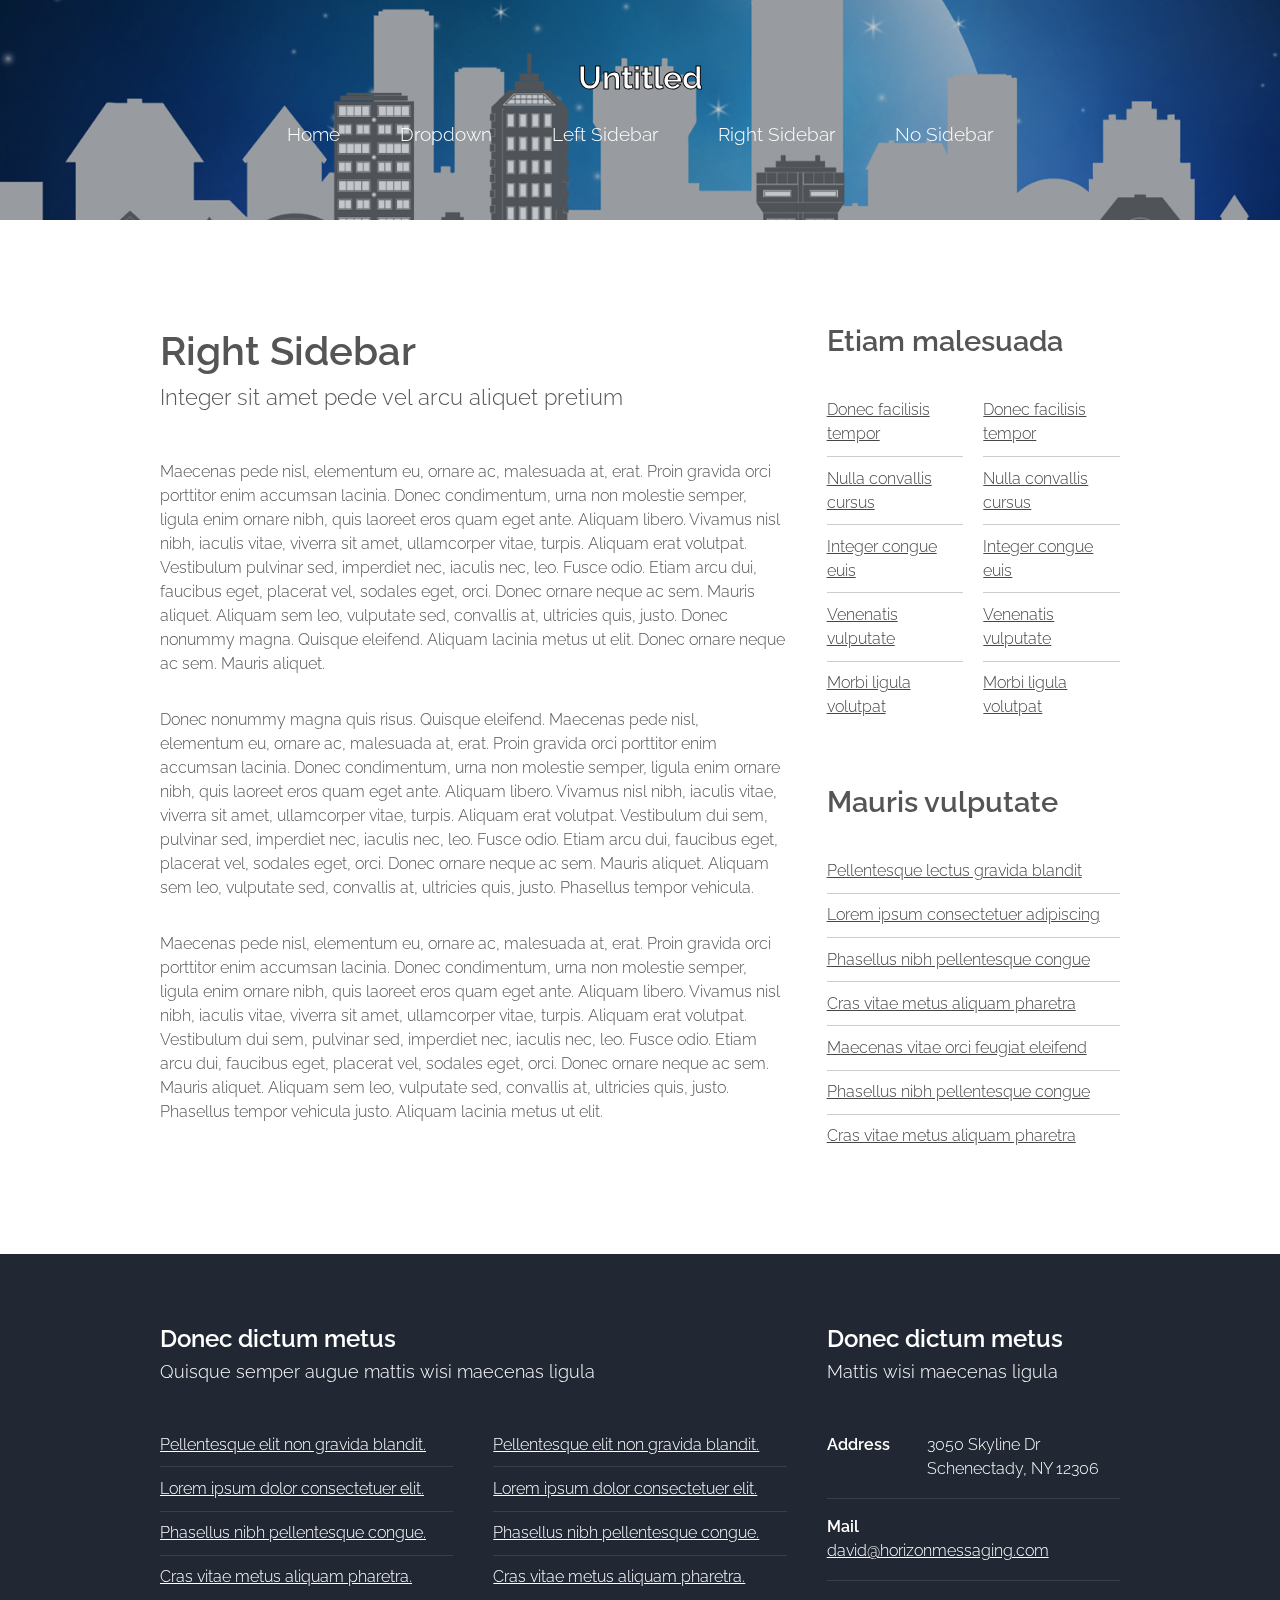
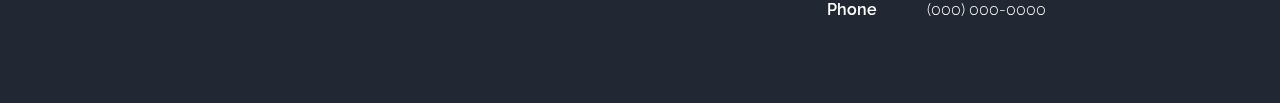
<file: right-sidebar.html>
<!DOCTYPE HTML>
<!--
	Horizons by TEMPLATED
	templated.co @templatedco
	Released for free under the Creative Commons Attribution 3.0 license (templated.co/license)
-->
<html>
	<head>
		<title>Horizon Messaging</title>
		<meta http-equiv="content-type" content="text/html; charset=utf-8" />
		<meta name="description" content="" />
		<meta name="keywords" content="" />
		<!--[if lte IE 8]><script src="css/ie/html5shiv.js"></script><![endif]-->
		<script src="js/jquery.min.js"></script>
		<script src="js/jquery.dropotron.min.js"></script>
		<script src="js/skel.min.js"></script>
		<script src="js/skel-layers.min.js"></script>
		<script src="js/init.js"></script>
		<noscript>
			<link rel="stylesheet" href="css/skel.css" />
			<link rel="stylesheet" href="css/style.css" />
		</noscript>
		<!--[if lte IE 8]><link rel="stylesheet" href="css/ie/v8.css" /><![endif]-->
	</head>
	<body class="right-sidebar">

		<!-- Header -->
			<div id="header">
				<div class="container">
						
					<!-- Logo -->
						<h1><a href="#" id="logo">Untitled</a></h1>
					
					<!-- Nav -->
						<nav id="nav">
							<ul>
								<li><a href="index.html">Home</a></li>
								<li>
									<a href="">Dropdown</a>
									<ul>
										<li><a href="#">Lorem ipsum dolor</a></li>
										<li><a href="#">Magna phasellus</a></li>
										<li><a href="#">Etiam dolore nisl</a></li>
										<li>
											<a href="">Phasellus consequat</a>
											<ul>
												<li><a href="#">Lorem ipsum dolor</a></li>
												<li><a href="#">Phasellus consequat</a></li>
												<li><a href="#">Magna phasellus</a></li>
												<li><a href="#">Etiam dolore nisl</a></li>
												<li><a href="#">Veroeros feugiat</a></li>
											</ul>
										</li>
										<li><a href="#">Veroeros feugiat</a></li>
									</ul>
								</li>
								<li><a href="left-sidebar.html">Left Sidebar</a></li>
								<li><a href="right-sidebar.html">Right Sidebar</a></li>
								<li><a href="no-sidebar.html">No Sidebar</a></li>
							</ul>
						</nav>

				</div>
			</div>

		<!-- Main -->
			<div id="main" class="wrapper style1">
				<div class="container">
					<div class="row">
					
						<!-- Content -->
						<div id="content" class="8u skel-cell-important">
							<section>
								<header class="major">
									<h2>Right Sidebar</h2>
									<span class="byline">Integer sit amet pede vel arcu aliquet pretium</span>
								</header>
								<p>Maecenas pede nisl, elementum eu, ornare ac, malesuada at, erat. Proin gravida orci porttitor enim accumsan lacinia. Donec condimentum, urna non molestie semper, ligula enim ornare nibh, quis laoreet eros quam eget ante. Aliquam libero. Vivamus nisl nibh, iaculis vitae, viverra sit amet, ullamcorper vitae, turpis. Aliquam erat volutpat. Vestibulum pulvinar sed, imperdiet nec, iaculis nec, leo. Fusce odio. Etiam arcu dui, faucibus eget, placerat vel, sodales eget, orci. Donec ornare neque ac sem. Mauris aliquet. Aliquam sem leo, vulputate sed, convallis at, ultricies quis, justo. Donec nonummy magna. Quisque eleifend. Aliquam lacinia metus ut elit. Donec ornare neque ac sem. Mauris aliquet.</p>
								<p>Donec nonummy magna quis risus. Quisque eleifend. Maecenas pede nisl, elementum eu, ornare ac, malesuada at, erat. Proin gravida orci porttitor enim accumsan lacinia. Donec condimentum, urna non molestie semper, ligula enim ornare nibh, quis laoreet eros quam eget ante. Aliquam libero. Vivamus nisl nibh, iaculis vitae, viverra sit amet, ullamcorper vitae, turpis. Aliquam erat volutpat. Vestibulum dui sem, pulvinar sed, imperdiet nec, iaculis nec, leo. Fusce odio. Etiam arcu dui, faucibus eget, placerat vel, sodales eget, orci. Donec ornare neque ac sem. Mauris aliquet. Aliquam sem leo, vulputate sed, convallis at, ultricies quis, justo. Phasellus tempor vehicula.</p>
								<p>Maecenas pede nisl, elementum eu, ornare ac, malesuada at, erat. Proin gravida orci porttitor enim accumsan lacinia. Donec condimentum, urna non molestie semper, ligula enim ornare nibh, quis laoreet eros quam eget ante. Aliquam libero. Vivamus nisl nibh, iaculis vitae, viverra sit amet, ullamcorper vitae, turpis. Aliquam erat volutpat. Vestibulum dui sem, pulvinar sed, imperdiet nec, iaculis nec, leo. Fusce odio. Etiam arcu dui, faucibus eget, placerat vel, sodales eget, orci. Donec ornare neque ac sem. Mauris aliquet. Aliquam sem leo, vulputate sed, convallis at, ultricies quis, justo. Phasellus tempor vehicula justo. Aliquam lacinia metus ut elit.</p>
							</section>
						</div>

						<!-- Sidebar -->
						<div id="sidebar" class="4u sidebar">
							<section>
								<header class="major">
									<h2>Etiam malesuada</h2>
								</header>
								<div class="row half">
									<section class="6u">
										<ul class="default">
											<li><a href="#">Donec facilisis tempor</a></li>
											<li><a href="#">Nulla convallis cursus</a></li>
											<li><a href="#">Integer congue euis</a></li>
											<li><a href="#">Venenatis vulputate</a></li>
											<li><a href="#">Morbi ligula volutpat</a></li>
										</ul>
									</section>
									<section class="6u">
										<ul class="default">
											<li><a href="#">Donec facilisis tempor</a></li>
											<li><a href="#">Nulla convallis cursus</a></li>
											<li><a href="#">Integer congue euis</a></li>
											<li><a href="#">Venenatis vulputate</a></li>
											<li><a href="#">Morbi ligula volutpat</a></li>
										</ul>
									</section>
								</div>
							</section>
							<section>
								<header class="major">
									<h2>Mauris vulputate</h2>
								</header>
								<ul class="default">
									<li><a href="#">Pellentesque lectus gravida blandit</a></li>
									<li><a href="#">Lorem ipsum consectetuer adipiscing</a></li>
									<li><a href="#">Phasellus nibh pellentesque congue</a></li>
									<li><a href="#">Cras vitae metus aliquam pharetra</a></li>
									<li><a href="#">Maecenas vitae orci feugiat eleifend</a></li>
									<li><a href="#">Phasellus nibh pellentesque congue</a></li>
									<li><a href="#">Cras vitae metus aliquam pharetra</a></li>
								</ul>
							</section>
						</div>
						
					</div>
				</div>
			</div>

		<!-- Footer -->
			<div id="footer">
				<div class="container">

					<!-- Lists -->
						<div class="row">
							<div class="8u">
								<section>
									<header class="major">
										<h2>Donec dictum metus</h2>
										<span class="byline">Quisque semper augue mattis wisi maecenas ligula</span>
									</header>
									<div class="row">
										<section class="6u">
											<ul class="default">
												<li><a href="#">Pellentesque elit non gravida blandit.</a></li>
												<li><a href="#">Lorem ipsum dolor consectetuer elit.</a></li>
												<li><a href="#">Phasellus nibh pellentesque congue.</a></li>
												<li><a href="#">Cras vitae metus aliquam  pharetra.</a></li>
											</ul>
										</section>
										<section class="6u">
											<ul class="default">
												<li><a href="#">Pellentesque elit non gravida blandit.</a></li>
												<li><a href="#">Lorem ipsum dolor consectetuer elit.</a></li>
												<li><a href="#">Phasellus nibh pellentesque congue.</a></li>
												<li><a href="#">Cras vitae metus aliquam  pharetra.</a></li>
											</ul>
										</section>
									</div>
								</section>
							</div>
							<div class="4u">
								<section>
									<header class="major">
										<h2>Donec dictum metus</h2>
										<span class="byline">Mattis wisi maecenas ligula</span>
									</header>
									<ul class="contact">
										<li>
											<span class="address">Address</span>
											<span>3050 Skyline Dr<br />Schenectady, NY 12306</span>
										</li>
										<li>
											<span class="mail">Mail</span>
											<span><a href="#">david@horizonmessaging.com</a></span>
										</li>
										<li>
											<span class="phone">Phone</span>
											<span>(000) 000-0000</span>
										</li>
									</ul>	
								</section>
							</div>
						</div>
				</div>
			</div>

	</body>
</html>
</file>
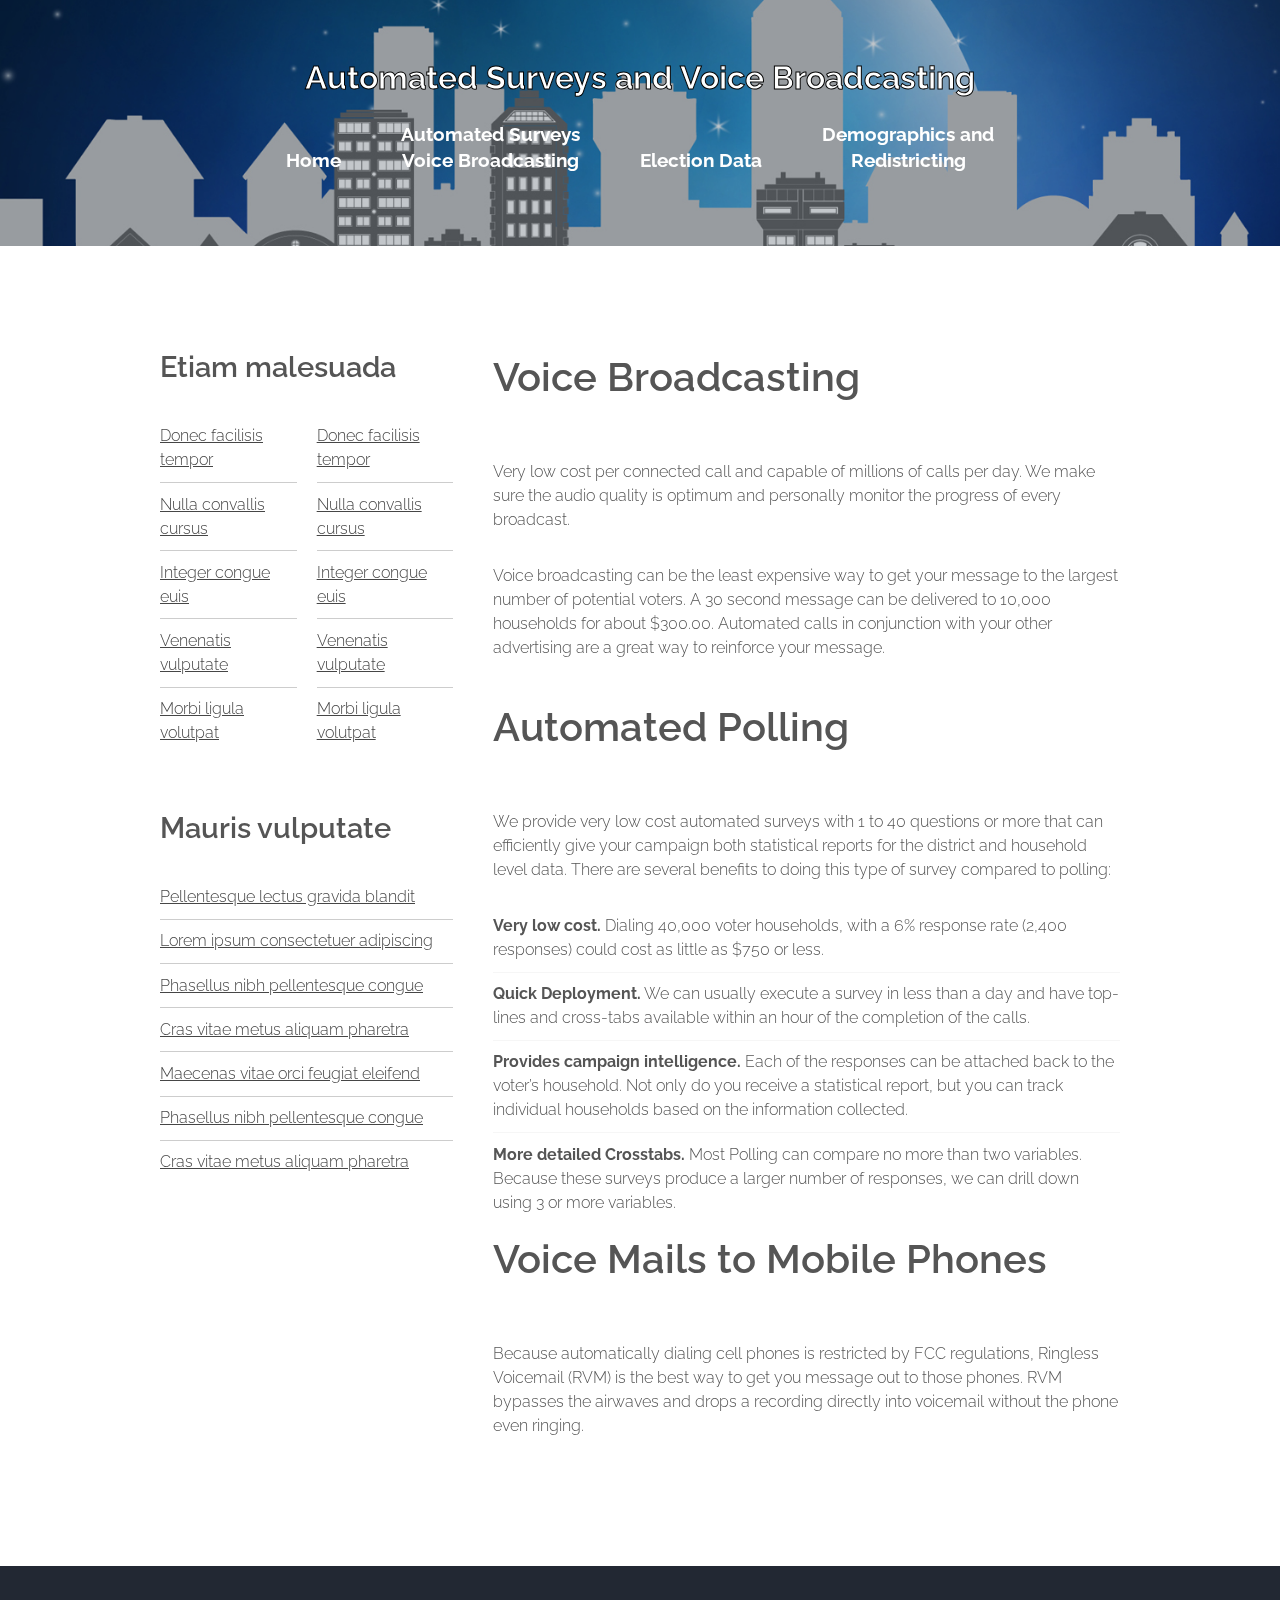
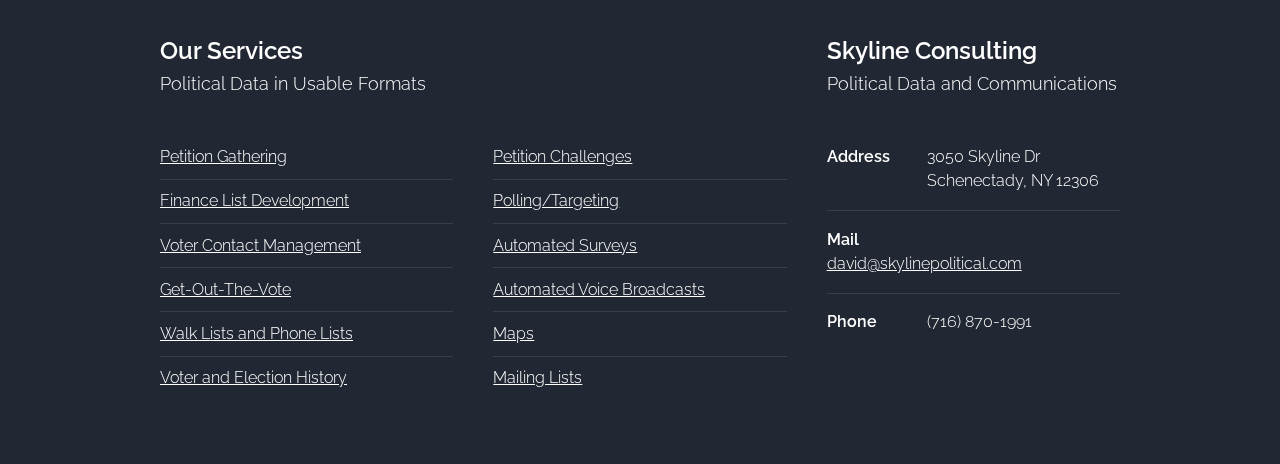
<file: VoiceBroadcasting.html>
<!DOCTYPE HTML>
<!--
	Horizons by TEMPLATED
	templated.co @templatedco
	Released for free under the Creative Commons Attribution 3.0 license (templated.co/license)
-->
<html>
	<head>
		<title>Skyline Consulting</title>
		<meta http-equiv="content-type" content="text/html; charset=utf-8" />
		<meta name="description" content="" />
		<meta name="keywords" content="" />
		<!--[if lte IE 8]><script src="css/ie/html5shiv.js"></script><![endif]-->
		<script src="js/jquery.min.js"></script>
		<script src="js/jquery.dropotron.min.js"></script>
		<script src="js/skel.min.js"></script>
		<script src="js/skel-layers.min.js"></script>
		<script src="js/init.js"></script>
		<noscript>
			<link rel="stylesheet" href="css/skel.css" />
			<link rel="stylesheet" href="css/style.css" />
		</noscript>
		<!--[if lte IE 8]><link rel="stylesheet" href="css/ie/v8.css" /><![endif]-->
	</head>
	<body class="left-sidebar">

		<!-- Header -->
			<div id="header">
				<div class="container">
						
					<!-- Logo -->
						<h1><a href="#" id="logo">Automated Surveys and Voice Broadcasting</a></h1>
					
					<!-- Nav -->
					<nav id="nav">
						<ul>
							<li><a href="index.html"><B>Home</B></a></li>
							<li><a href="VoiceBroadcasting.html"><B>Automated Surveys<BR>Voice Broadcasting</B></a></li>
							<li><a href="ElectionData.html"><B>Election Data</B></a></li>
							<li><a href="Demographics.html"><B>Demographics and<Br>Redistricting</B></a></li>
						</ul>
					</nav>

				</div>
			</div>

		<!-- Main -->
			<div id="main" class="wrapper style1">
				<div class="container">
					<div class="row">
					
						<!-- Sidebar -->
						<div id="sidebar" class="4u sidebar">
							<section>
								<header class="major">
									<h2>Etiam malesuada</h2>
								</header>
								<div class="row half">
									<section class="6u">
										<ul class="default">
											<li><a href="#">Donec facilisis tempor</a></li>
											<li><a href="#">Nulla convallis cursus</a></li>
											<li><a href="#">Integer congue euis</a></li>
											<li><a href="#">Venenatis vulputate</a></li>
											<li><a href="#">Morbi ligula volutpat</a></li>
										</ul>
									</section>
									<section class="6u">
										<ul class="default">
											<li><a href="#">Donec facilisis tempor</a></li>
											<li><a href="#">Nulla convallis cursus</a></li>
											<li><a href="#">Integer congue euis</a></li>
											<li><a href="#">Venenatis vulputate</a></li>
											<li><a href="#">Morbi ligula volutpat</a></li>
										</ul>
									</section>
								</div>
							</section>
							<section>
								<header class="major">
									<h2>Mauris vulputate</h2>
								</header>
								<ul class="default">
									<li><a href="#">Pellentesque lectus gravida blandit</a></li>
									<li><a href="#">Lorem ipsum consectetuer adipiscing</a></li>
									<li><a href="#">Phasellus nibh pellentesque congue</a></li>
									<li><a href="#">Cras vitae metus aliquam pharetra</a></li>
									<li><a href="#">Maecenas vitae orci feugiat eleifend</a></li>
									<li><a href="#">Phasellus nibh pellentesque congue</a></li>
									<li><a href="#">Cras vitae metus aliquam pharetra</a></li>
								</ul>
							</section>
						</div>
						
						<!-- Content -->
						<div id="content" class="8u skel-cell-important">
							<section>
								<header class="major">
									<h2>Voice Broadcasting</h2>
									<!-- <span class="byline">Integer sit amet pede vel arcu aliquet pretium</span>  -->
								</header>
								<p>Very low cost per connected call and capable of millions of calls per day.  We make sure the audio quality is optimum and personally monitor the progress of every broadcast.</p>
									Voice broadcasting can be the least expensive way to get your message to the largest number of potential voters. A 30 second message can be delivered to 10,000 households for about $300.00. Automated calls in conjunction with your other advertising are a great way to reinforce your message.
									</p>
									<header class="major">
										<h2>Automated Polling</h2>
										<!-- <span class="byline">Integer sit amet pede vel arcu aliquet pretium</span>  ---->
									</header>
									<p>We provide very low cost automated surveys with 1 to 40 questions or more that can efficiently give your campaign both statistical reports for the district and household level data. There are several benefits to doing this type of survey compared to polling:</p>
								<p></p>
								<ul class="default">
								<li><b>Very low cost.</b> Dialing 40,000 voter households, with a 6% response rate (2,400 responses) could cost as little as $750 or less.</li>
								<li><b>Quick Deployment.</b> We can usually execute a survey in less than a day and have top-lines and cross-tabs available within an hour of the completion of the calls.</li> 
								<li><b>Provides campaign intelligence.</b> Each of the responses can be attached back to the voter’s household. Not only do you receive a statistical report, but you can track individual households based on the information collected.</li> 
								<li><b>More detailed Crosstabs.</b> Most Polling can compare no more than two variables. Because these surveys produce a larger number of responses, we can drill down using 3 or more variables.</li> 
								</ul>
								<header class="major">
									<h2>Voice Mails to Mobile Phones</h2>
									<!-- <span class="byline">Integer sit amet pede vel arcu aliquet pretium</span>  -->
								</header>
								<p>Because automatically dialing cell phones is restricted by FCC regulations, Ringless Voicemail (RVM) is the best way to get you message out to those phones.
									RVM bypasses the airwaves and drops a recording directly into voicemail without the phone even ringing.	</p>

							</section>
						</div>
					
					</div>
				</div>
			</div>

		<!-- Footer -->
			<div id="footer">
				<div class="container">

					<!-- Lists -->
						<div class="row">
							<div class="8u">
								<section>
									<header class="major">
										<h2>Our Services</h2>
										<span class="byline">Political Data in Usable Formats</span>
									</header>
									<div class="row">
										<section class="6u">
											<ul class="default">
												<li><a href="#">Petition Gathering</a></li>
												<li><a href="#">Finance List Development</a></li>
												<li><a href="#">Voter Contact Management</a></li>
												<li><a href="#">Get-Out-The-Vote</a></li>
												<li><a href="#">Walk Lists and Phone Lists</a></li>
												<li><a href="#">Voter and Election History</a></li>
											</ul>
										</section>
										<section class="6u">
											<ul class="default">
												<li><a href="#">Petition Challenges</a></li>
												<li><a href="#">Polling/Targeting</a></li>
												<li><a href="#">Automated Surveys</a></li>
												<li><a href="#">Automated Voice Broadcasts</a></li>
												<li><a href="#">Maps</a></li>
												<li><a href="#">Mailing Lists</a></li>
											</ul>
										</section>
									</div>
								</section>
							</div>
							<div class="4u">
								<section>
									<header class="major">
										<h2>Skyline Consulting</h2>
										<span class="byline">Political Data and Communications</span>
									</header>
									<ul class="contact">
										<li>
											<span class="address">Address</span>
											<span>3050 Skyline Dr<br />Schenectady, NY 12306</span>
										</li>
										<li>
											<span class="mail">Mail</span>
											<span><a href="#">david@skylinepolitical.com</a></span>
										</li>
										<li>
											<span class="phone">Phone</span>
											<span>(716) 870-1991</span>
										</li>
									</ul>	
								</section>
							</div>
						</div>
				</div>
			</div>

	</body>
</html>
</file>
<file: css/ie/v8.css>
/*
	Horizons by TEMPLATED
	templated.co @templatedco
	Released for free under the Creative Commons Attribution 3.0 license (templated.co/license)
*/

	.button {
		position: relative;
		-ms-behavior: url("css/ie/PIE.htc");
	}

	ul.style .fa {
		position: relative;
		-ms-behavior: url("css/ie/PIE.htc");
	}

	#nav > ul > li {
		position: relative;
		-ms-behavior: url("css/ie/PIE.htc");
	}

/* Dropotron */

	.dropotron {
		position: relative;
		-ms-behavior: url("css/ie/PIE.htc");
	}

		.dropotron.level-0 {
			position: relative;
			-ms-behavior: url("css/ie/PIE.htc");
		}
</file>
<file: css/skel.css>
/* Resets (http://meyerweb.com/eric/tools/css/reset/ | v2.0 | 20110126 | License: none (public domain)) */

	html,body,div,span,applet,object,iframe,h1,h2,h3,h4,h5,h6,p,blockquote,pre,a,abbr,acronym,address,big,cite,code,del,dfn,em,img,ins,kbd,q,s,samp,small,strike,strong,sub,sup,tt,var,b,u,i,center,dl,dt,dd,ol,ul,li,fieldset,form,label,legend,table,caption,tbody,tfoot,thead,tr,th,td,article,aside,canvas,details,embed,figure,figcaption,footer,header,hgroup,menu,nav,output,ruby,section,summary,time,mark,audio,video{margin:0;padding:0;border:0;font-size:100%;font:inherit;vertical-align:baseline;}article,aside,details,figcaption,figure,footer,header,hgroup,menu,nav,section{display:block;}body{line-height:1;}ol,ul{list-style:none;}blockquote,q{quotes:none;}blockquote:before,blockquote:after,q:before,q:after{content:'';content:none;}table{border-collapse:collapse;border-spacing:0;}body{-webkit-text-size-adjust:none}

/* Box Model */

	*, *:before, *:after {
		-moz-box-sizing: border-box;
		-webkit-box-sizing: border-box;
		box-sizing: border-box;
	}

/* Container */

	body {
		/* min-width: (containers) */
		min-width: 1200px;
	}

	.container {
		margin-left: auto;
		margin-right: auto;
		
		/* width: (containers) */
		width: 1200px;
	}

	/* Modifiers */
	
		.container.small {
			/* width: (containers) * 0.75; */
			width: 900px;
		}

		.container.big {
			width: 100%;

			/* max-width: (containers) * 1.25; */
			max-width: 1500px;

			/* min-width: (containers); */
			min-width: 1200px;
		}

/* Grid */

	.\31 2u { width: 100% }
	.\31 1u { width: 91.6666666667% }
	.\31 0u { width: 83.3333333333% }
	.\39 u { width: 75% }
	.\38 u { width: 66.6666666667% }
	.\37 u { width: 58.3333333333% }
	.\36 u { width: 50% }
	.\35 u { width: 41.6666666667% }
	.\34 u { width: 33.3333333333% }
	.\33 u { width: 25% }
	.\32 u { width: 16.6666666667% }
	.\31 u { width: 8.3333333333% }
	.\-11u { margin-left: 91.6666666667% }
	.\-10u { margin-left: 83.3333333333% }
	.\-9u { margin-left: 75% }
	.\-8u { margin-left: 66.6666666667% }
	.\-7u { margin-left: 58.3333333333% }
	.\-6u { margin-left: 50% }
	.\-5u { margin-left: 41.6666666667% }
	.\-4u { margin-left: 33.3333333333% }
	.\-3u { margin-left: 25% }
	.\-2u { margin-left: 16.6666666667% }
	.\-1u { margin-left: 8.3333333333% }

	/* Rows */

		.row > * {
			float: left;
		}

		.row:after {
			content: '';
			display: block;
			clear: both;
			height: 0;
		}

		.row:first-child > * {
			padding-top: 0 !important;
		}

		/* Normal */

			.row > * {
				/* padding-left: (gutters) */
				padding-left: 40px;
			}

			.row + .row > * {
				/* padding: (gutters) 0 0 (gutters) */
				padding: 40px 0 0 40px;
			}

			.row {
				/* margin-left: -(gutters) */
				margin-left: -40px;
			}

		/* Flush */

			.row.flush > * {
				padding-left: 0;
			}

			.row + .row.flush > * {
				padding: 0;
			}

			.row.flush {
				margin-left: 0;
			}

		/* Quarter */

			.row.quarter > * {
				/* padding-left: (gutters * 0.25) */
				padding-left: 10px;
			}

			.row + .row.quarter > * {
				/* padding: (gutters * 0.25) 0 0 (gutters * 0.25) */
				padding: 10px 0 0 10px;
			}

			.row.quarter {
				/* margin-left: -(gutters * 0.25) */
				margin-left: -10px;
			}

		/* Half */

			.row.half > * {
				/* padding-left: (gutters * 0.5) */
				padding-left: 20px;
			}

			.row + .row.half > * {
				/* padding: (gutters * 0.5) 0 0 (gutters * 0.5) */
				padding: 20px 0 0 20px;
			}

			.row.half {
				/* margin-left: -(gutters * 0.5) */
				margin-left: -20px;
			}

		/* One and (a) Half */

			.row.oneandhalf > * {
				/* padding-left: (gutters * 1.5) */
				padding-left: 60px;
			}

			.row + .row.oneandhalf > * {
				/* padding: (gutters * 1.5) 0 0 (gutters * 1.5) */
				padding: 60px 0 0 60px;
			}

			.row.oneandhalf {
				/* margin-left: -(gutters * 1.5) */
				margin-left: -60px;
			}

		/* Double */

			.row.double > * {
				/* padding-left: (gutters * 2) */
				padding-left: 80px;
			}

			.row + .row.double > * {
				/* padding: (gutters * 2) 0 0 (gutters * 2) */
				padding: 80px 0 0 80px;
			}

			.row.double {
				/* margin-left: -(gutters * 2) */
				margin-left: -80px;
			}
</file>
<file: css/style.css>
/*
	Horizons by TEMPLATED
	templated.co @templatedco
	Released for free under the Creative Commons Attribution 3.0 license (templated.co/license)
*/
@import url("font-awesome.min.css");
@import url("http://fonts.googleapis.com/css?family=Raleway:100,200,300,400,500,600,700,800,900");

/* Basic */

	body {
		background: #222833;
	}

	body, input, select, textarea {
		color: #555555;
		font-family: 'Raleway', sans-serif;
		font-size: 13pt;
		font-weight: 300;
		line-height: 1.75em;
	}

	a {
		color: #3ac984;
		text-decoration: underline;
	}

		a:hover {
			text-decoration: none;
		}

	strong, b {
		font-weight: 700;
	}

	em, i {
		font-style: italic;
	}

	p, ul, ol, dl, table, blockquote {
		margin: 0 0 2em 0;
	}

	h1, h2, h3, h4, h5, h6 {
		color: inherit;
		font-weight: 700;
		line-height: 1.75em;
		margin-bottom: 1em;
	}

		h1 a, h2 a, h3 a, h4 a, h5 a, h6 a {
			color: inherit;
			text-decoration: none;
			-webkit-text-stroke-width: 1px;
   			-webkit-text-stroke-color: black;
		}

	h2 {
		font-size: 1.5em;
	}

	h3 {
		font-size: 1.25em;
	}

	sub {
		font-size: 0.8em;
		position: relative;
		top: 0.5em;
	}

	sup {
		font-size: 0.8em;
		position: relative;
		top: -0.5em;
	}

	hr {
		border-top: solid 1px #888888;
		border: 0;
		margin-bottom: 1.5em;
	}

	blockquote {
		border-left: solid 0.5em #888888;
		font-style: italic;
		padding: 1em 0 1em 2em;
	}

	section.special, article.special {
		text-align: center;
	}

	header.major {
		padding-bottom: 4em;
	}

	header h2 {
		margin: 0;
		padding: 0;
		font-size: 3em;
		font-weight: 600;
	}

	header .byline {
		font-size: 1.6em;
	}

	footer > :last-child {
		margin-bottom: 0;
	}

	footer.major {
		padding-top: 3em;
	}

/* Form */

	input[type="text"],
	input[type="password"],
	input[type="email"],
	textarea {
		-moz-appearance: none;
		-webkit-appearance: none;
		-o-appearance: none;
		-ms-appearance: none;
		appearance: none;
		background: none;
		border: solid 1px #888888;
		color: inherit;
		display: block;
		outline: 0;
		padding: 0.75em;
		text-decoration: none;
		width: 100%;
	}

		input[type="text"]:focus,
		input[type="password"]:focus,
		input[type="email"]:focus,
		textarea:focus {
			border-color: #3ac984;
		}

	input[type="text"],
	input[type="password"],
	input[type="email"] {
		line-height: 1em;
	}

	::-webkit-input-placeholder {
		color: inherit;
		opacity: 0.5;
		position: relative;
		top: 3px;
	}

	:-moz-placeholder {
		color: inherit;
		opacity: 0.5;
	}

	::-moz-placeholder {
		color: inherit;
		opacity: 0.5;
	}

	:-ms-input-placeholder {
		color: inherit;
		opacity: 0.5;
	}

	.formerize-placeholder {
		color: rgba(85, 85, 85, 0.5) !important;
	}

/* Image */

	.image {
		border: 0;
		position: relative;
	}

		.image.fit {
			display: block;
		}

			.image.fit img {
				display: block;
				width: 100%;
			}

		.image.feature {
			display: block;
			margin: 0 0 2em 0;
		}

			.image.feature img {
				display: block;
				width: 100%;
			}

/* Icon */

	.icon {
		position: relative;
	}

		.icon:before {
			content: "";
			-moz-osx-font-smoothing: grayscale;
			-webkit-font-smoothing: antialiased;
			font-family: FontAwesome;
			font-style: normal;
			font-weight: normal;
			text-transform: none !important;
		}

		.icon > .label {
			display: none;
		}

/* Lists */

	ol.default {
		list-style: decimal;
		padding-left: 1.25em;
	}

		ol.default li {
			padding-left: 0.25em;
		}

	ul {
		margin: 0;
		padding: 0;
	}

		ul.default {
			list-style: none;
		}

			ul.default li {
				display: block;
				padding: 0.60em 0;
				border-top: 1px solid;
				border-color: rgba(192, 192, 192, 0.15);
			}

			ul.default > :first-child {
				padding-top: 0;
				border-top: none;
			}

		ul.icons {
			cursor: default;
		}

			ul.icons li {
				display: inline-block;
				line-height: 1em;
				padding-left: 0.5em;
			}

				ul.icons li:first-child {
					padding-left: 0;
				}

		ul.actions {
			cursor: default;
		}

			ul.actions:last-child {
				margin-bottom: 0;
			}

			ul.actions li {
				display: inline-block;
				padding: 0 0 0 1.5em;
			}

				ul.actions li:first-child {
					padding: 0;
				}

			ul.actions.vertical li {
				display: block;
				padding: 1.5em 0 0 0;
			}

				ul.actions.vertical li:first-child {
					padding: 0;
				}

		ul.contact li {
			padding: 1.05em 0;
			border-top: 1px solid;
			border-color: rgba(192, 192, 192, 0.15);
		}

			ul.contact li > span {
				display: inline-block;
			}

			ul.contact li .address, ul.contact li .mail, ul.contact li .phone {
				float: left;
				width: 100px;
				font-weight: 600;
			}

		ul.contact > :first-child {
			padding-top: 0;
			border-top: none;
		}

		ul.style li {
			clear: both;
			display: block;
			padding-top: 3em;
		}

		ul.style > :first-child {
			padding-top: 0;
		}

		ul.style h3 {
			display: block;
			margin: 0;
			padding-bottom: 0.50em;
			font-size: 1.1em;
			font-weight: 700;
			color: #404040;
		}

		ul.style .fa {
			float: left;
			/* display: inline-block; */
			width: 80px;
			height: 80px;
			margin-right: 1em;
			background: #3ac984;
			line-height: 80px;
			text-align: center;
			border-radius: 10px;
			font-size: 2em;
			color: white;
		}

		ul.list {
			list-style: none;
		}

			ul.list li {
				display: block;
				padding: 0.60em 0;
				border-top: 1px solid;
				border-color: red;
			}

			ul.list > :first-child {
				padding-top: 0;
				border-top: none;
			}

/* Tables */

	table {
		width: 100%;
	}

		table.default {
			width: 100%;
		}

			table.default tbody tr {
				border-bottom: solid 1px #888888;
			}

			table.default td {
				padding: 0.5em 1em 0.5em 1em;
			}

			table.default th {
				font-weight: 700;
				padding: 0.5em 1em 0.5em 1em;
				text-align: left;
			}

			table.default thead {
				background: #555555;
				color: #fff;
			}

/* Button */

	input[type="submit"],
	input[type="reset"],
	input[type="button"],
	.button {
		-moz-appearance: none;
		-webkit-appearance: none;
		-o-appearance: none;
		-ms-appearance: none;
		appearance: none;
		-moz-transition: background-color 0.2s ease-in-out;
		-webkit-transition: background-color 0.2s ease-in-out;
		-o-transition: background-color 0.2s ease-in-out;
		-ms-transition: background-color 0.2s ease-in-out;
		transition: background-color 0.2s ease-in-out;
		background: #3ac984;
		border-radius: 40px;
		border: 0;
		color: white;
		cursor: pointer;
		display: inline-block;
		padding: 0.80em 2em;
		text-align: center;
		text-decoration: none;
		font-size: 1.4em;
		font-weight: 600;
		min-width: 10em;
	}

		input[type="submit"]:hover,
		input[type="reset"]:hover,
		input[type="button"]:hover,
		.button:hover {
			background-color: #32b777;
		}

		input[type="submit"].fit,
		input[type="reset"].fit,
		input[type="button"].fit,
		.button.fit {
			width: 100%;
		}

		input[type="submit"].small,
		input[type="reset"].small,
		input[type="button"].small,
		.button.small {
			font-size: 0.8em;
		}

/* Wrapper */

	.wrapper.style1 {
		background: #fff;
	}

	.wrapper.style2 {
		background: #ececec;
		padding: 6em 0;
		text-align: center;
	}

	.wrapper.style3 {
		padding: 2em 0 3.5em 0;
		background: #ececec;
	}

		.wrapper.style3 span {
			display: inline-block;
			padding-top: 0.80em;
			font-size: 2em;
			font-weight: 600;
		}

		.wrapper.style3 .button {
			float: right;
		}

/* Header */

	#header {
		background: #333333 url("../images/pic01.jpg") no-repeat;
		background-size: cover;
		color: #fff;
		padding: 6em 0;
		text-align: center;
		background-position: 0% 65%;
		position: relative;
	}

		#header:before {
			content: '';
			position: absolute;
			left: 0;
			top: 0;
			width: 100%;
			height: 100%;
			background: rgba(16, 32, 48, 0.25);
		}

		#header > * {
			position: relative;
			z-index: 1;
		}

	.homepage #header {
		padding: 8em 0;
		background-position: center;
	}

	#logo {
		font-size: 2em;
	}

	#nav > ul {
		margin: 0;
	}

		#nav > ul > li {
			border-radius: 10px 10px 0 0;
			display: inline-block;
			margin-left: 0.5em;
			padding: 0.5em 1.5em;
		}

			#nav > ul > li a {
				color: #FFF;
				text-decoration: none;
				font-size: 1.2em;
			}

			#nav > ul > li:first-child {
				margin-left: 0;
			}

			#nav > ul > li:hover a {
				color: #fff;
			}

			#nav > ul > li.active {
				background: #3ac984;
			}

				#nav > ul > li.active a {
					color: white;
				}

			#nav > ul > li > ul {
				display: none;
			}

/* Dropotron */

	.dropotron {
		margin-top: -2px;
		background: #3ac984;
		border-radius: 10px;
		color: white;
		min-width: 12em;
		padding: 1em 0;
	}

		.dropotron > li {
			line-height: 2em;
			padding: 0 1em;
		}

			.dropotron > li > a {
				color: #FFF;
				text-decoration: none;
			}

			.dropotron > li.active > a, .dropotron > li:hover > a {
				color: #FFF;
			}

		.dropotron.level-0 {
			border-radius: 0 10px 10px 10px;
			font-size: 1em;
		}

/* Banner */

	#banner {
		text-align: center;
		padding: 4em 0 0 0;
	}

		#banner .major h2 {
			font-size: 3.5em;
		}

		#banner .major .byline {
			display: block;
			margin: 0em 2em;
			line-height: 1.6em;
			font-size: 1.5em;
		}
		
		#banner a {
			color: inherit;
		}

/* Main */

	.no-sidebar #main .major, .left-sidebar #main .major, .right-sidebar #main .major {
		text-align: left;
	}

	.homepage #main .major {
		text-align: center;
	}

	#main {
		padding: 6em 0;
	}

		#main .sidebar .major {
			padding-bottom: 2em;
		}

			#main .sidebar .major h2 {
				font-size: 1.8em;
			}

		#main .sidebar .default li {
			border-color: #cdcdcd;
		}

		#main .sidebar .default a {
			color: #464646;
		}

		#main .sidebar > :first-child {
			margin-bottom: 3em;
		}

/* Footer */

	#footer {
		padding: 4em 0;
		color: #fff;
	}

		#footer .major h2 {
			font-size: 2em;
			color: #FFF;
		}

		#footer .major .byline {
			font-size: 1.1em;
		}

		#footer .copyright {
			margin-top: 3em;
			padding-top: 3em;
			border-top: 1px solid;
			border-color: rgba(192, 192, 192, 0.15);
			text-align: center;
			color: inherit;
		}

		#footer a {
			color: inherit;
		}
</file>
